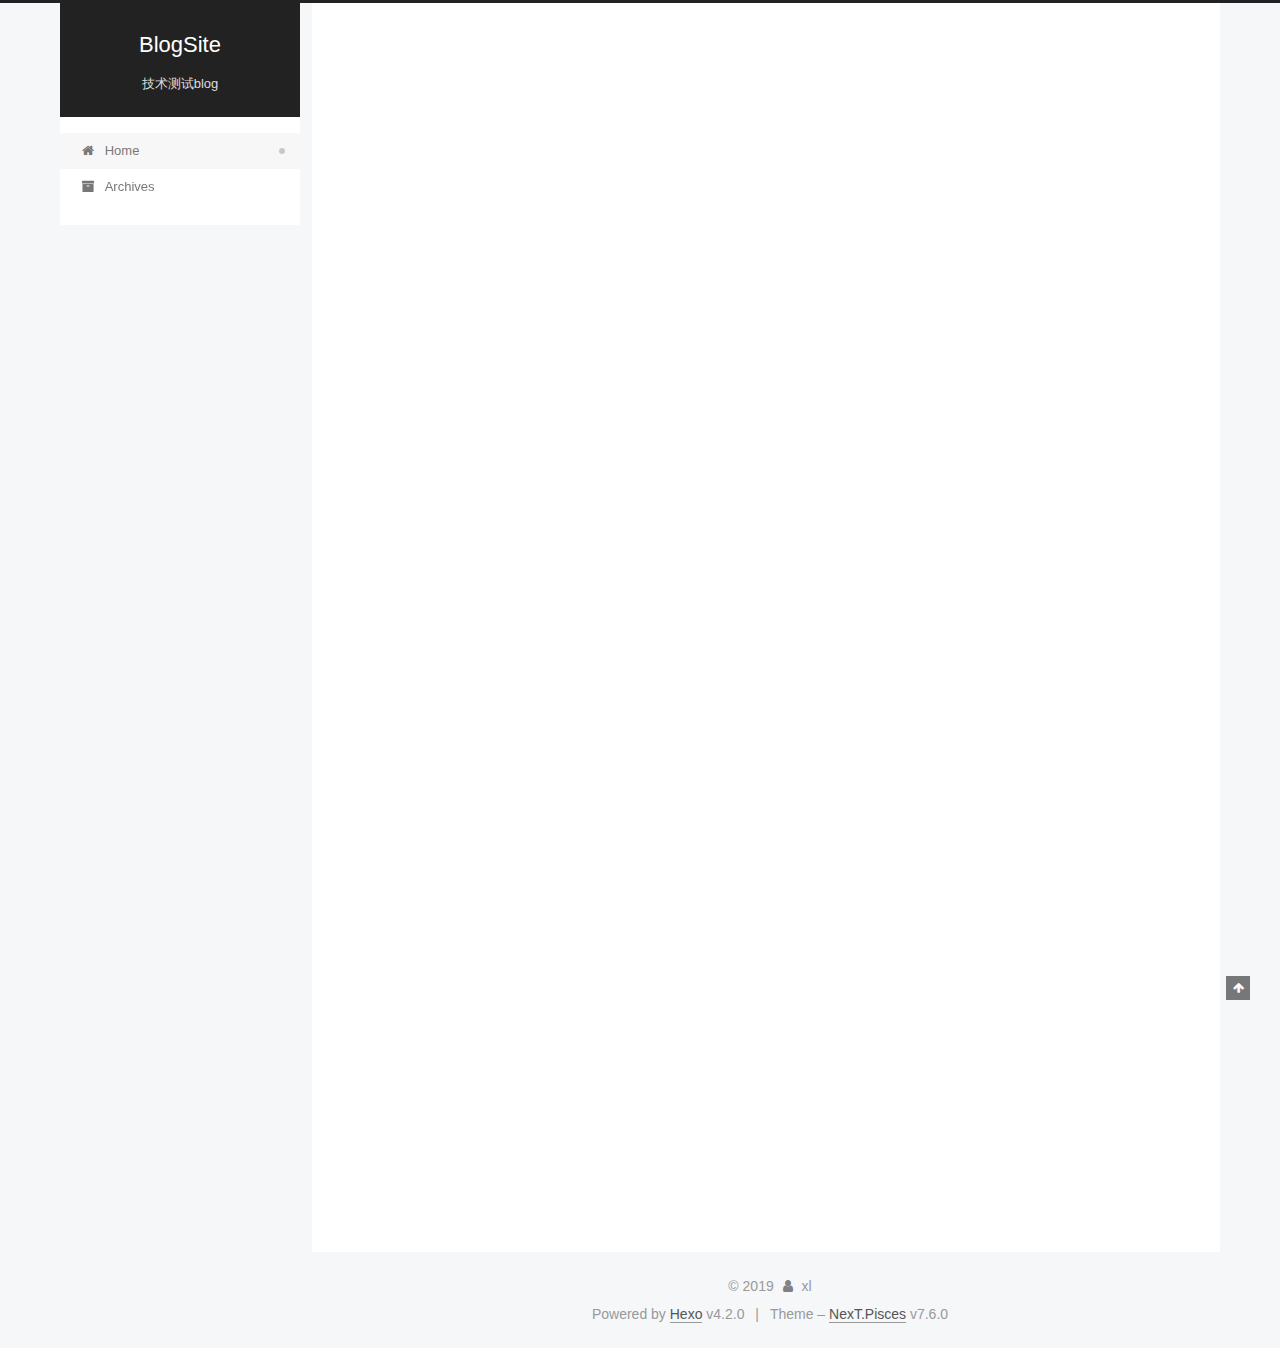
<file: index.html>
<!DOCTYPE html>
<html lang="en">
<head>
  <meta charset="UTF-8">
<meta name="viewport" content="width=device-width, initial-scale=1, maximum-scale=2">
<meta name="theme-color" content="#222">
<meta name="generator" content="Hexo 4.2.0">
  <link rel="apple-touch-icon" sizes="180x180" href="/images/apple-touch-icon-next.png">
  <link rel="icon" type="image/png" sizes="32x32" href="/images/favicon-32x32-next.png">
  <link rel="icon" type="image/png" sizes="16x16" href="/images/favicon-16x16-next.png">
  <link rel="mask-icon" href="/images/logo.svg" color="#222">

<link rel="stylesheet" href="/css/main.css">


<link rel="stylesheet" href="/lib/font-awesome/css/font-awesome.min.css">


<script id="hexo-configurations">
  var NexT = window.NexT || {};
  var CONFIG = {
    hostname: new URL('http://yoursite.com').hostname,
    root: '/',
    scheme: 'Pisces',
    version: '7.6.0',
    exturl: false,
    sidebar: {"position":"left","display":"post","padding":18,"offset":12,"onmobile":false},
    copycode: {"enable":true,"show_result":true,"style":"mac"},
    back2top: {"enable":true,"sidebar":false,"scrollpercent":false},
    bookmark: {"enable":false,"color":"#222","save":"auto"},
    fancybox: false,
    mediumzoom: false,
    lazyload: false,
    pangu: false,
    comments: {"style":"tabs","active":null,"storage":true,"lazyload":false,"nav":null},
    algolia: {
      appID: '',
      apiKey: '',
      indexName: '',
      hits: {"per_page":10},
      labels: {"input_placeholder":"Search for Posts","hits_empty":"We didn't find any results for the search: ${query}","hits_stats":"${hits} results found in ${time} ms"}
    },
    localsearch: {"enable":false,"trigger":"auto","top_n_per_article":1,"unescape":false,"preload":false},
    path: '',
    motion: {"enable":true,"async":false,"transition":{"post_block":"fadeIn","post_header":"slideDownIn","post_body":"slideDownIn","coll_header":"slideLeftIn","sidebar":"slideUpIn"}}
  };
</script>

  <meta name="description" content="技术测试">
<meta property="og:type" content="website">
<meta property="og:title" content="BlogSite">
<meta property="og:url" content="http://yoursite.com/index.html">
<meta property="og:site_name" content="BlogSite">
<meta property="og:description" content="技术测试">
<meta property="og:locale" content="en_US">
<meta property="article:author" content="xl">
<meta property="article:tag" content="python node">
<meta name="twitter:card" content="summary">

<link rel="canonical" href="http://yoursite.com/">


<script id="page-configurations">
  // https://hexo.io/docs/variables.html
  CONFIG.page = {
    sidebar: "",
    isHome: true,
    isPost: false
  };
</script>

  <title>BlogSite</title>
  






  <noscript>
  <style>
  .use-motion .brand,
  .use-motion .menu-item,
  .sidebar-inner,
  .use-motion .post-block,
  .use-motion .pagination,
  .use-motion .comments,
  .use-motion .post-header,
  .use-motion .post-body,
  .use-motion .collection-header { opacity: initial; }

  .use-motion .site-title,
  .use-motion .site-subtitle {
    opacity: initial;
    top: initial;
  }

  .use-motion .logo-line-before i { left: initial; }
  .use-motion .logo-line-after i { right: initial; }
  </style>
</noscript>

</head>

<body itemscope itemtype="http://schema.org/WebPage">
  <div class="container use-motion">
    <div class="headband"></div>

    <header class="header" itemscope itemtype="http://schema.org/WPHeader">
      <div class="header-inner"><div class="site-brand-container">
  <div class="site-meta">

    <div>
      <a href="/" class="brand" rel="start">
        <span class="logo-line-before"><i></i></span>
        <span class="site-title">BlogSite</span>
        <span class="logo-line-after"><i></i></span>
      </a>
    </div>
        <p class="site-subtitle">技术测试blog</p>
  </div>

  <div class="site-nav-toggle">
    <div class="toggle" aria-label="Toggle navigation bar">
      <span class="toggle-line toggle-line-first"></span>
      <span class="toggle-line toggle-line-middle"></span>
      <span class="toggle-line toggle-line-last"></span>
    </div>
  </div>
</div>


<nav class="site-nav">
  
  <ul id="menu" class="menu">
        <li class="menu-item menu-item-home">

    <a href="/" rel="section"><i class="fa fa-fw fa-home"></i>Home</a>

  </li>
        <li class="menu-item menu-item-archives">

    <a href="/archives/" rel="section"><i class="fa fa-fw fa-archive"></i>Archives</a>

  </li>
  </ul>

</nav>
</div>
    </header>

    
  <div class="back-to-top">
    <i class="fa fa-arrow-up"></i>
    <span>0%</span>
  </div>


    <main class="main">
      <div class="main-inner">
        <div class="content-wrap">
          

          <div class="content">
            

  <div class="posts-expand">
        
  
  
  <article itemscope itemtype="http://schema.org/Article" class="post-block home" lang="en">
    <link itemprop="mainEntityOfPage" href="http://yoursite.com/2019/12/29/hello-world/">

    <span hidden itemprop="author" itemscope itemtype="http://schema.org/Person">
      <meta itemprop="image" content="/images/avatar.gif">
      <meta itemprop="name" content="xl">
      <meta itemprop="description" content="技术测试">
    </span>

    <span hidden itemprop="publisher" itemscope itemtype="http://schema.org/Organization">
      <meta itemprop="name" content="BlogSite">
    </span>
      <header class="post-header">
        <h1 class="post-title" itemprop="name headline">
          
            <a href="/2019/12/29/hello-world/" class="post-title-link" itemprop="url">Hello World</a>
        </h1>

        <div class="post-meta">
            <span class="post-meta-item">
              <span class="post-meta-item-icon">
                <i class="fa fa-calendar-o"></i>
              </span>
              <span class="post-meta-item-text">Posted on</span>

              <time title="Created: 2019-12-29 23:06:06" itemprop="dateCreated datePublished" datetime="2019-12-29T23:06:06+08:00">2019-12-29</time>
            </span>

          

        </div>
      </header>

    
    
    
    <div class="post-body" itemprop="articleBody">

      
          <p>Welcome to <a href="https://hexo.io/" target="_blank" rel="noopener">Hexo</a>! This is your very first post. Check <a href="https://hexo.io/docs/" target="_blank" rel="noopener">documentation</a> for more info. If you get any problems when using Hexo, you can find the answer in <a href="https://hexo.io/docs/troubleshooting.html" target="_blank" rel="noopener">troubleshooting</a> or you can ask me on <a href="https://github.com/hexojs/hexo/issues" target="_blank" rel="noopener">GitHub</a>.</p>
<h2 id="Quick-Start"><a href="#Quick-Start" class="headerlink" title="Quick Start"></a>Quick Start</h2><h3 id="Create-a-new-post"><a href="#Create-a-new-post" class="headerlink" title="Create a new post"></a>Create a new post</h3><figure class="highlight bash"><table><tr><td class="gutter"><pre><span class="line">1</span><br></pre></td><td class="code"><pre><span class="line">$ hexo new <span class="string">"My New Post"</span></span><br></pre></td></tr></table></figure>

<p>More info: <a href="https://hexo.io/docs/writing.html" target="_blank" rel="noopener">Writing</a></p>
<h3 id="Run-server"><a href="#Run-server" class="headerlink" title="Run server"></a>Run server</h3><figure class="highlight bash"><table><tr><td class="gutter"><pre><span class="line">1</span><br></pre></td><td class="code"><pre><span class="line">$ hexo server</span><br></pre></td></tr></table></figure>

<p>More info: <a href="https://hexo.io/docs/server.html" target="_blank" rel="noopener">Server</a></p>
<h3 id="Generate-static-files"><a href="#Generate-static-files" class="headerlink" title="Generate static files"></a>Generate static files</h3><figure class="highlight bash"><table><tr><td class="gutter"><pre><span class="line">1</span><br></pre></td><td class="code"><pre><span class="line">$ hexo generate</span><br></pre></td></tr></table></figure>

<p>More info: <a href="https://hexo.io/docs/generating.html" target="_blank" rel="noopener">Generating</a></p>
<h3 id="Deploy-to-remote-sites"><a href="#Deploy-to-remote-sites" class="headerlink" title="Deploy to remote sites"></a>Deploy to remote sites</h3><figure class="highlight bash"><table><tr><td class="gutter"><pre><span class="line">1</span><br></pre></td><td class="code"><pre><span class="line">$ hexo deploy</span><br></pre></td></tr></table></figure>

<p>More info: <a href="https://hexo.io/docs/one-command-deployment.html" target="_blank" rel="noopener">Deployment</a></p>

      
    </div>

    
    
    
      <footer class="post-footer">
        <div class="post-eof"></div>
      </footer>
  </article>
  
  
  

  </div>

  



          </div>
          

<script>
  window.addEventListener('tabs:register', () => {
    let activeClass = CONFIG.comments.activeClass;
    if (CONFIG.comments.storage) {
      activeClass = localStorage.getItem('comments_active') || activeClass;
    }
    if (activeClass) {
      let activeTab = document.querySelector(`a[href="#comment-${activeClass}"]`);
      if (activeTab) {
        activeTab.click();
      }
    }
  });
  if (CONFIG.comments.storage) {
    window.addEventListener('tabs:click', event => {
      if (!event.target.matches('.tabs-comment .tab-content .tab-pane')) return;
      let commentClass = event.target.classList[1];
      localStorage.setItem('comments_active', commentClass);
    });
  }
</script>

        </div>
          
  
  <div class="toggle sidebar-toggle">
    <span class="toggle-line toggle-line-first"></span>
    <span class="toggle-line toggle-line-middle"></span>
    <span class="toggle-line toggle-line-last"></span>
  </div>

  <aside class="sidebar">
    <div class="sidebar-inner">

      <ul class="sidebar-nav motion-element">
        <li class="sidebar-nav-toc">
          Table of Contents
        </li>
        <li class="sidebar-nav-overview">
          Overview
        </li>
      </ul>

      <!--noindex-->
      <div class="post-toc-wrap sidebar-panel">
      </div>
      <!--/noindex-->

      <div class="site-overview-wrap sidebar-panel">
        <div class="site-author motion-element" itemprop="author" itemscope itemtype="http://schema.org/Person">
  <p class="site-author-name" itemprop="name">xl</p>
  <div class="site-description" itemprop="description">技术测试</div>
</div>
<div class="site-state-wrap motion-element">
  <nav class="site-state">
      <div class="site-state-item site-state-posts">
          <a href="/archives/">
        
          <span class="site-state-item-count">1</span>
          <span class="site-state-item-name">posts</span>
        </a>
      </div>
  </nav>
</div>



      </div>

    </div>
  </aside>
  <div id="sidebar-dimmer"></div>


      </div>
    </main>

    <footer class="footer">
      <div class="footer-inner">
        

<div class="copyright">
  
  &copy; 
  <span itemprop="copyrightYear">2019</span>
  <span class="with-love">
    <i class="fa fa-user"></i>
  </span>
  <span class="author" itemprop="copyrightHolder">xl</span>
</div>
  <div class="powered-by">Powered by <a href="https://hexo.io/" class="theme-link" rel="noopener" target="_blank">Hexo</a> v4.2.0
  </div>
  <span class="post-meta-divider">|</span>
  <div class="theme-info">Theme – <a href="https://pisces.theme-next.org/" class="theme-link" rel="noopener" target="_blank">NexT.Pisces</a> v7.6.0
  </div>

        








      </div>
    </footer>
  </div>

  
  <script src="/lib/anime.min.js"></script>
  <script src="/lib/velocity/velocity.min.js"></script>
  <script src="/lib/velocity/velocity.ui.min.js"></script>

<script src="/js/utils.js"></script>

<script src="/js/motion.js"></script>


<script src="/js/schemes/pisces.js"></script>


<script src="/js/next-boot.js"></script>




  















  

  

</body>
</html>
</file>
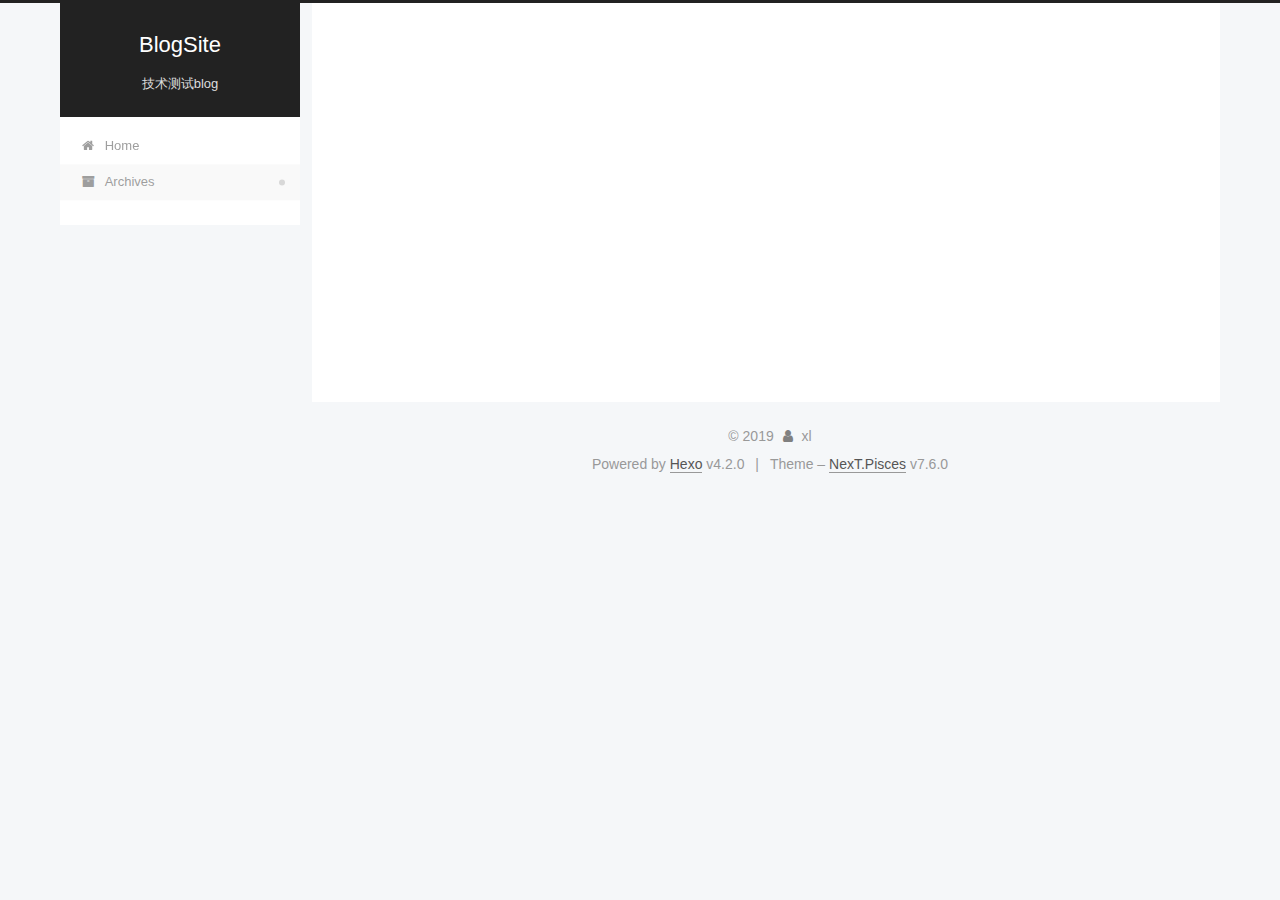
<file: archives/index.html>
<!DOCTYPE html>
<html lang="en">
<head>
  <meta charset="UTF-8">
<meta name="viewport" content="width=device-width, initial-scale=1, maximum-scale=2">
<meta name="theme-color" content="#222">
<meta name="generator" content="Hexo 4.2.0">
  <link rel="apple-touch-icon" sizes="180x180" href="/images/apple-touch-icon-next.png">
  <link rel="icon" type="image/png" sizes="32x32" href="/images/favicon-32x32-next.png">
  <link rel="icon" type="image/png" sizes="16x16" href="/images/favicon-16x16-next.png">
  <link rel="mask-icon" href="/images/logo.svg" color="#222">

<link rel="stylesheet" href="/css/main.css">


<link rel="stylesheet" href="/lib/font-awesome/css/font-awesome.min.css">


<script id="hexo-configurations">
  var NexT = window.NexT || {};
  var CONFIG = {
    hostname: new URL('http://yoursite.com').hostname,
    root: '/',
    scheme: 'Pisces',
    version: '7.6.0',
    exturl: false,
    sidebar: {"position":"left","display":"post","padding":18,"offset":12,"onmobile":false},
    copycode: {"enable":true,"show_result":true,"style":"mac"},
    back2top: {"enable":true,"sidebar":false,"scrollpercent":false},
    bookmark: {"enable":false,"color":"#222","save":"auto"},
    fancybox: false,
    mediumzoom: false,
    lazyload: false,
    pangu: false,
    comments: {"style":"tabs","active":null,"storage":true,"lazyload":false,"nav":null},
    algolia: {
      appID: '',
      apiKey: '',
      indexName: '',
      hits: {"per_page":10},
      labels: {"input_placeholder":"Search for Posts","hits_empty":"We didn't find any results for the search: ${query}","hits_stats":"${hits} results found in ${time} ms"}
    },
    localsearch: {"enable":false,"trigger":"auto","top_n_per_article":1,"unescape":false,"preload":false},
    path: '',
    motion: {"enable":true,"async":false,"transition":{"post_block":"fadeIn","post_header":"slideDownIn","post_body":"slideDownIn","coll_header":"slideLeftIn","sidebar":"slideUpIn"}}
  };
</script>

  <meta name="description" content="技术测试">
<meta property="og:type" content="website">
<meta property="og:title" content="BlogSite">
<meta property="og:url" content="http://yoursite.com/archives/index.html">
<meta property="og:site_name" content="BlogSite">
<meta property="og:description" content="技术测试">
<meta property="og:locale" content="en_US">
<meta property="article:author" content="xl">
<meta property="article:tag" content="python node">
<meta name="twitter:card" content="summary">

<link rel="canonical" href="http://yoursite.com/archives/">


<script id="page-configurations">
  // https://hexo.io/docs/variables.html
  CONFIG.page = {
    sidebar: "",
    isHome: false,
    isPost: false
  };
</script>

  <title>Archive | BlogSite</title>
  






  <noscript>
  <style>
  .use-motion .brand,
  .use-motion .menu-item,
  .sidebar-inner,
  .use-motion .post-block,
  .use-motion .pagination,
  .use-motion .comments,
  .use-motion .post-header,
  .use-motion .post-body,
  .use-motion .collection-header { opacity: initial; }

  .use-motion .site-title,
  .use-motion .site-subtitle {
    opacity: initial;
    top: initial;
  }

  .use-motion .logo-line-before i { left: initial; }
  .use-motion .logo-line-after i { right: initial; }
  </style>
</noscript>

</head>

<body itemscope itemtype="http://schema.org/WebPage">
  <div class="container use-motion">
    <div class="headband"></div>

    <header class="header" itemscope itemtype="http://schema.org/WPHeader">
      <div class="header-inner"><div class="site-brand-container">
  <div class="site-meta">

    <div>
      <a href="/" class="brand" rel="start">
        <span class="logo-line-before"><i></i></span>
        <span class="site-title">BlogSite</span>
        <span class="logo-line-after"><i></i></span>
      </a>
    </div>
        <p class="site-subtitle">技术测试blog</p>
  </div>

  <div class="site-nav-toggle">
    <div class="toggle" aria-label="Toggle navigation bar">
      <span class="toggle-line toggle-line-first"></span>
      <span class="toggle-line toggle-line-middle"></span>
      <span class="toggle-line toggle-line-last"></span>
    </div>
  </div>
</div>


<nav class="site-nav">
  
  <ul id="menu" class="menu">
        <li class="menu-item menu-item-home">

    <a href="/" rel="section"><i class="fa fa-fw fa-home"></i>Home</a>

  </li>
        <li class="menu-item menu-item-archives">

    <a href="/archives/" rel="section"><i class="fa fa-fw fa-archive"></i>Archives</a>

  </li>
  </ul>

</nav>
</div>
    </header>

    
  <div class="back-to-top">
    <i class="fa fa-arrow-up"></i>
    <span>0%</span>
  </div>


    <main class="main">
      <div class="main-inner">
        <div class="content-wrap">
          

          <div class="content">
            

  
  
  
  <div class="post-block">
    <div class="posts-collapse">
      <div class="collection-title">
        <span class="collection-header">Um..! 2 posts in total. Keep on posting.</span>
      </div>

      
    <div class="collection-year">
      <h1 class="collection-header">2019</h1>
    </div>

  <article itemscope itemtype="http://schema.org/Article">
    <header class="post-header">

      <div class="post-meta">
        <time itemprop="dateCreated"
              datetime="2019-12-29T23:52:41+08:00"
              content="2019-12-29">
          12-29
        </time>
      </div>

      <h2 class="post-title">
          <a class="post-title-link" href="/2019/12/29/next-page/" itemprop="url">
            <span itemprop="name">next-page</span>
          </a>
      </h2>

    </header>
  </article>

  <article itemscope itemtype="http://schema.org/Article">
    <header class="post-header">

      <div class="post-meta">
        <time itemprop="dateCreated"
              datetime="2019-12-29T23:06:06+08:00"
              content="2019-12-29">
          12-29
        </time>
      </div>

      <h2 class="post-title">
          <a class="post-title-link" href="/2019/12/29/hello-world/" itemprop="url">
            <span itemprop="name">Hello World</span>
          </a>
      </h2>

    </header>
  </article>


    </div>
  </div>
  
  
  

  



          </div>
          

<script>
  window.addEventListener('tabs:register', () => {
    let activeClass = CONFIG.comments.activeClass;
    if (CONFIG.comments.storage) {
      activeClass = localStorage.getItem('comments_active') || activeClass;
    }
    if (activeClass) {
      let activeTab = document.querySelector(`a[href="#comment-${activeClass}"]`);
      if (activeTab) {
        activeTab.click();
      }
    }
  });
  if (CONFIG.comments.storage) {
    window.addEventListener('tabs:click', event => {
      if (!event.target.matches('.tabs-comment .tab-content .tab-pane')) return;
      let commentClass = event.target.classList[1];
      localStorage.setItem('comments_active', commentClass);
    });
  }
</script>

        </div>
          
  
  <div class="toggle sidebar-toggle">
    <span class="toggle-line toggle-line-first"></span>
    <span class="toggle-line toggle-line-middle"></span>
    <span class="toggle-line toggle-line-last"></span>
  </div>

  <aside class="sidebar">
    <div class="sidebar-inner">

      <ul class="sidebar-nav motion-element">
        <li class="sidebar-nav-toc">
          Table of Contents
        </li>
        <li class="sidebar-nav-overview">
          Overview
        </li>
      </ul>

      <!--noindex-->
      <div class="post-toc-wrap sidebar-panel">
      </div>
      <!--/noindex-->

      <div class="site-overview-wrap sidebar-panel">
        <div class="site-author motion-element" itemprop="author" itemscope itemtype="http://schema.org/Person">
  <p class="site-author-name" itemprop="name">xl</p>
  <div class="site-description" itemprop="description">技术测试</div>
</div>
<div class="site-state-wrap motion-element">
  <nav class="site-state">
      <div class="site-state-item site-state-posts">
          <a href="/archives/">
        
          <span class="site-state-item-count">2</span>
          <span class="site-state-item-name">posts</span>
        </a>
      </div>
      <div class="site-state-item site-state-tags">
        <span class="site-state-item-count">2</span>
        <span class="site-state-item-name">tags</span>
      </div>
  </nav>
</div>



      </div>

    </div>
  </aside>
  <div id="sidebar-dimmer"></div>


      </div>
    </main>

    <footer class="footer">
      <div class="footer-inner">
        

<div class="copyright">
  
  &copy; 
  <span itemprop="copyrightYear">2019</span>
  <span class="with-love">
    <i class="fa fa-user"></i>
  </span>
  <span class="author" itemprop="copyrightHolder">xl</span>
</div>
  <div class="powered-by">Powered by <a href="https://hexo.io/" class="theme-link" rel="noopener" target="_blank">Hexo</a> v4.2.0
  </div>
  <span class="post-meta-divider">|</span>
  <div class="theme-info">Theme – <a href="https://pisces.theme-next.org/" class="theme-link" rel="noopener" target="_blank">NexT.Pisces</a> v7.6.0
  </div>

        








      </div>
    </footer>
  </div>

  
  <script src="/lib/anime.min.js"></script>
  <script src="/lib/velocity/velocity.min.js"></script>
  <script src="/lib/velocity/velocity.ui.min.js"></script>

<script src="/js/utils.js"></script>

<script src="/js/motion.js"></script>


<script src="/js/schemes/pisces.js"></script>


<script src="/js/next-boot.js"></script>




  















  

  

</body>
</html>
</file>
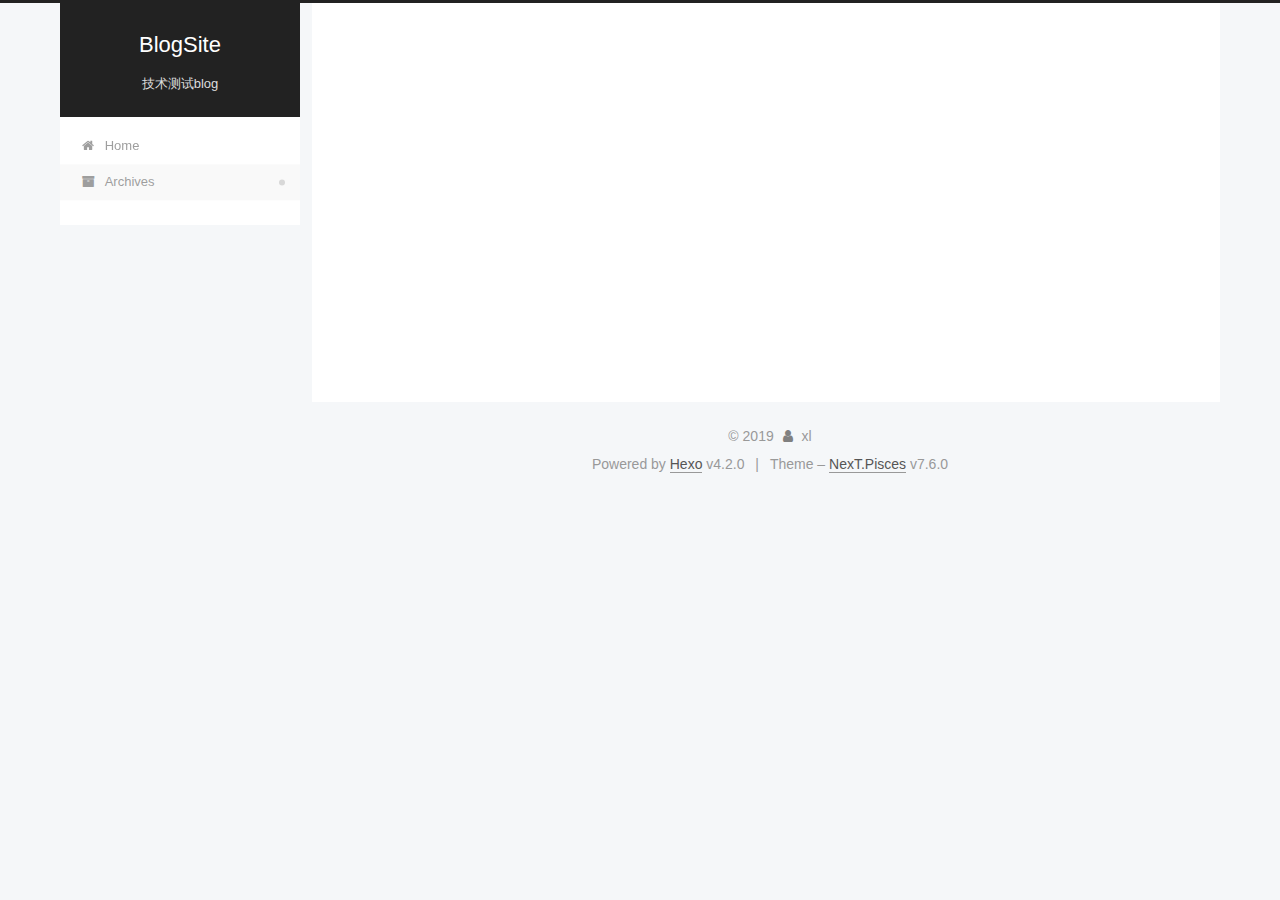
<file: archives/2019/index.html>
<!DOCTYPE html>
<html lang="en">
<head>
  <meta charset="UTF-8">
<meta name="viewport" content="width=device-width, initial-scale=1, maximum-scale=2">
<meta name="theme-color" content="#222">
<meta name="generator" content="Hexo 4.2.0">
  <link rel="apple-touch-icon" sizes="180x180" href="/images/apple-touch-icon-next.png">
  <link rel="icon" type="image/png" sizes="32x32" href="/images/favicon-32x32-next.png">
  <link rel="icon" type="image/png" sizes="16x16" href="/images/favicon-16x16-next.png">
  <link rel="mask-icon" href="/images/logo.svg" color="#222">

<link rel="stylesheet" href="/css/main.css">


<link rel="stylesheet" href="/lib/font-awesome/css/font-awesome.min.css">


<script id="hexo-configurations">
  var NexT = window.NexT || {};
  var CONFIG = {
    hostname: new URL('http://yoursite.com').hostname,
    root: '/',
    scheme: 'Pisces',
    version: '7.6.0',
    exturl: false,
    sidebar: {"position":"left","display":"post","padding":18,"offset":12,"onmobile":false},
    copycode: {"enable":true,"show_result":true,"style":"mac"},
    back2top: {"enable":true,"sidebar":false,"scrollpercent":false},
    bookmark: {"enable":false,"color":"#222","save":"auto"},
    fancybox: false,
    mediumzoom: false,
    lazyload: false,
    pangu: false,
    comments: {"style":"tabs","active":null,"storage":true,"lazyload":false,"nav":null},
    algolia: {
      appID: '',
      apiKey: '',
      indexName: '',
      hits: {"per_page":10},
      labels: {"input_placeholder":"Search for Posts","hits_empty":"We didn't find any results for the search: ${query}","hits_stats":"${hits} results found in ${time} ms"}
    },
    localsearch: {"enable":false,"trigger":"auto","top_n_per_article":1,"unescape":false,"preload":false},
    path: '',
    motion: {"enable":true,"async":false,"transition":{"post_block":"fadeIn","post_header":"slideDownIn","post_body":"slideDownIn","coll_header":"slideLeftIn","sidebar":"slideUpIn"}}
  };
</script>

  <meta name="description" content="技术测试">
<meta property="og:type" content="website">
<meta property="og:title" content="BlogSite">
<meta property="og:url" content="http://yoursite.com/archives/2019/index.html">
<meta property="og:site_name" content="BlogSite">
<meta property="og:description" content="技术测试">
<meta property="og:locale" content="en_US">
<meta property="article:author" content="xl">
<meta property="article:tag" content="python node">
<meta name="twitter:card" content="summary">

<link rel="canonical" href="http://yoursite.com/archives/2019/">


<script id="page-configurations">
  // https://hexo.io/docs/variables.html
  CONFIG.page = {
    sidebar: "",
    isHome: false,
    isPost: false
  };
</script>

  <title>Archive | BlogSite</title>
  






  <noscript>
  <style>
  .use-motion .brand,
  .use-motion .menu-item,
  .sidebar-inner,
  .use-motion .post-block,
  .use-motion .pagination,
  .use-motion .comments,
  .use-motion .post-header,
  .use-motion .post-body,
  .use-motion .collection-header { opacity: initial; }

  .use-motion .site-title,
  .use-motion .site-subtitle {
    opacity: initial;
    top: initial;
  }

  .use-motion .logo-line-before i { left: initial; }
  .use-motion .logo-line-after i { right: initial; }
  </style>
</noscript>

</head>

<body itemscope itemtype="http://schema.org/WebPage">
  <div class="container use-motion">
    <div class="headband"></div>

    <header class="header" itemscope itemtype="http://schema.org/WPHeader">
      <div class="header-inner"><div class="site-brand-container">
  <div class="site-meta">

    <div>
      <a href="/" class="brand" rel="start">
        <span class="logo-line-before"><i></i></span>
        <span class="site-title">BlogSite</span>
        <span class="logo-line-after"><i></i></span>
      </a>
    </div>
        <p class="site-subtitle">技术测试blog</p>
  </div>

  <div class="site-nav-toggle">
    <div class="toggle" aria-label="Toggle navigation bar">
      <span class="toggle-line toggle-line-first"></span>
      <span class="toggle-line toggle-line-middle"></span>
      <span class="toggle-line toggle-line-last"></span>
    </div>
  </div>
</div>


<nav class="site-nav">
  
  <ul id="menu" class="menu">
        <li class="menu-item menu-item-home">

    <a href="/" rel="section"><i class="fa fa-fw fa-home"></i>Home</a>

  </li>
        <li class="menu-item menu-item-archives">

    <a href="/archives/" rel="section"><i class="fa fa-fw fa-archive"></i>Archives</a>

  </li>
  </ul>

</nav>
</div>
    </header>

    
  <div class="back-to-top">
    <i class="fa fa-arrow-up"></i>
    <span>0%</span>
  </div>


    <main class="main">
      <div class="main-inner">
        <div class="content-wrap">
          

          <div class="content">
            

  
  
  
  <div class="post-block">
    <div class="posts-collapse">
      <div class="collection-title">
        <span class="collection-header">Um..! 2 posts in total. Keep on posting.</span>
      </div>

      
    <div class="collection-year">
      <h1 class="collection-header">2019</h1>
    </div>

  <article itemscope itemtype="http://schema.org/Article">
    <header class="post-header">

      <div class="post-meta">
        <time itemprop="dateCreated"
              datetime="2019-12-29T23:52:41+08:00"
              content="2019-12-29">
          12-29
        </time>
      </div>

      <h2 class="post-title">
          <a class="post-title-link" href="/2019/12/29/next-page/" itemprop="url">
            <span itemprop="name">next-page</span>
          </a>
      </h2>

    </header>
  </article>

  <article itemscope itemtype="http://schema.org/Article">
    <header class="post-header">

      <div class="post-meta">
        <time itemprop="dateCreated"
              datetime="2019-12-29T23:06:06+08:00"
              content="2019-12-29">
          12-29
        </time>
      </div>

      <h2 class="post-title">
          <a class="post-title-link" href="/2019/12/29/hello-world/" itemprop="url">
            <span itemprop="name">Hello World</span>
          </a>
      </h2>

    </header>
  </article>


    </div>
  </div>
  
  
  

  



          </div>
          

<script>
  window.addEventListener('tabs:register', () => {
    let activeClass = CONFIG.comments.activeClass;
    if (CONFIG.comments.storage) {
      activeClass = localStorage.getItem('comments_active') || activeClass;
    }
    if (activeClass) {
      let activeTab = document.querySelector(`a[href="#comment-${activeClass}"]`);
      if (activeTab) {
        activeTab.click();
      }
    }
  });
  if (CONFIG.comments.storage) {
    window.addEventListener('tabs:click', event => {
      if (!event.target.matches('.tabs-comment .tab-content .tab-pane')) return;
      let commentClass = event.target.classList[1];
      localStorage.setItem('comments_active', commentClass);
    });
  }
</script>

        </div>
          
  
  <div class="toggle sidebar-toggle">
    <span class="toggle-line toggle-line-first"></span>
    <span class="toggle-line toggle-line-middle"></span>
    <span class="toggle-line toggle-line-last"></span>
  </div>

  <aside class="sidebar">
    <div class="sidebar-inner">

      <ul class="sidebar-nav motion-element">
        <li class="sidebar-nav-toc">
          Table of Contents
        </li>
        <li class="sidebar-nav-overview">
          Overview
        </li>
      </ul>

      <!--noindex-->
      <div class="post-toc-wrap sidebar-panel">
      </div>
      <!--/noindex-->

      <div class="site-overview-wrap sidebar-panel">
        <div class="site-author motion-element" itemprop="author" itemscope itemtype="http://schema.org/Person">
  <p class="site-author-name" itemprop="name">xl</p>
  <div class="site-description" itemprop="description">技术测试</div>
</div>
<div class="site-state-wrap motion-element">
  <nav class="site-state">
      <div class="site-state-item site-state-posts">
          <a href="/archives/">
        
          <span class="site-state-item-count">2</span>
          <span class="site-state-item-name">posts</span>
        </a>
      </div>
      <div class="site-state-item site-state-tags">
        <span class="site-state-item-count">2</span>
        <span class="site-state-item-name">tags</span>
      </div>
  </nav>
</div>



      </div>

    </div>
  </aside>
  <div id="sidebar-dimmer"></div>


      </div>
    </main>

    <footer class="footer">
      <div class="footer-inner">
        

<div class="copyright">
  
  &copy; 
  <span itemprop="copyrightYear">2019</span>
  <span class="with-love">
    <i class="fa fa-user"></i>
  </span>
  <span class="author" itemprop="copyrightHolder">xl</span>
</div>
  <div class="powered-by">Powered by <a href="https://hexo.io/" class="theme-link" rel="noopener" target="_blank">Hexo</a> v4.2.0
  </div>
  <span class="post-meta-divider">|</span>
  <div class="theme-info">Theme – <a href="https://pisces.theme-next.org/" class="theme-link" rel="noopener" target="_blank">NexT.Pisces</a> v7.6.0
  </div>

        








      </div>
    </footer>
  </div>

  
  <script src="/lib/anime.min.js"></script>
  <script src="/lib/velocity/velocity.min.js"></script>
  <script src="/lib/velocity/velocity.ui.min.js"></script>

<script src="/js/utils.js"></script>

<script src="/js/motion.js"></script>


<script src="/js/schemes/pisces.js"></script>


<script src="/js/next-boot.js"></script>




  















  

  

</body>
</html>
</file>
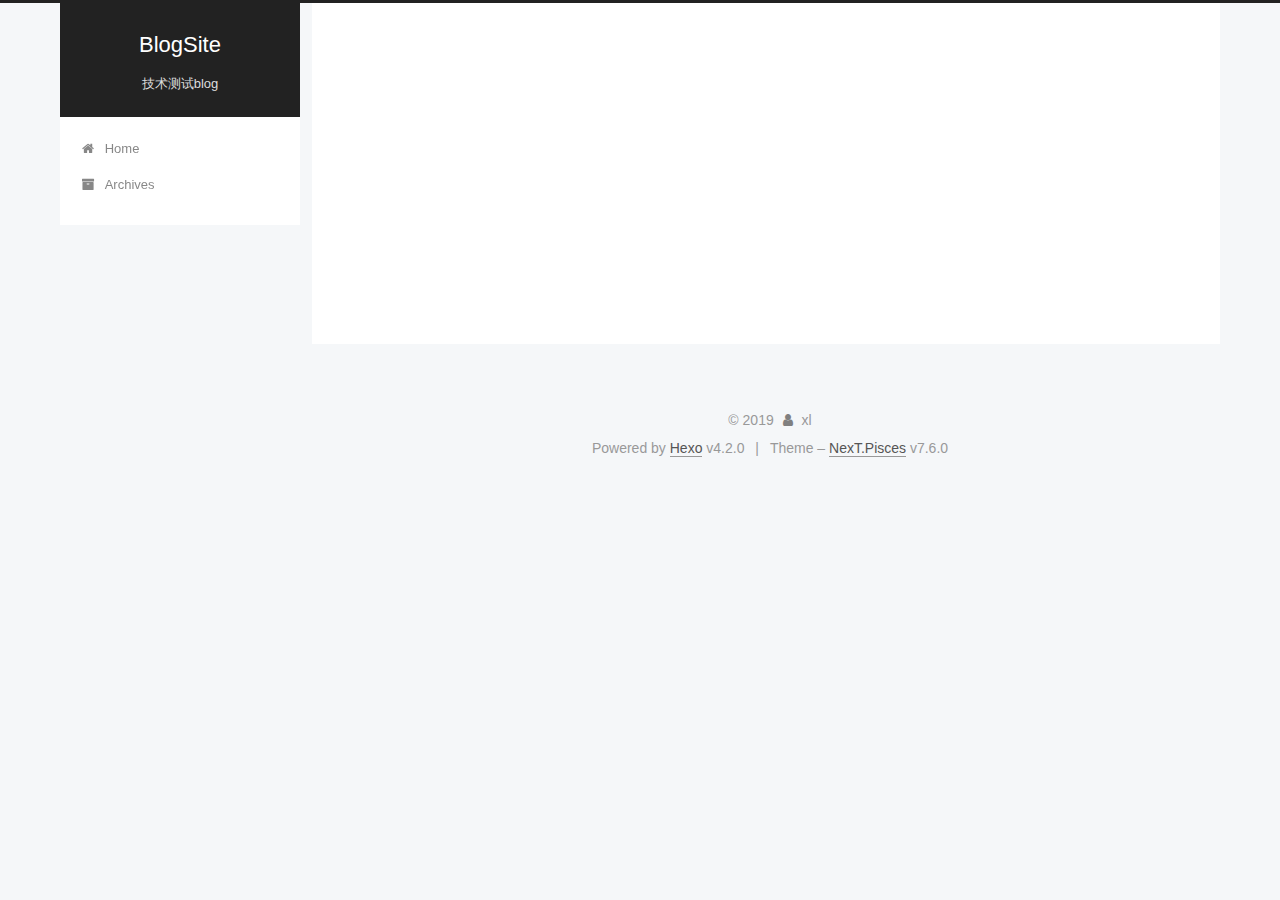
<file: tags/java/index.html>
<!DOCTYPE html>
<html lang="en">
<head>
  <meta charset="UTF-8">
<meta name="viewport" content="width=device-width, initial-scale=1, maximum-scale=2">
<meta name="theme-color" content="#222">
<meta name="generator" content="Hexo 4.2.0">
  <link rel="apple-touch-icon" sizes="180x180" href="/images/apple-touch-icon-next.png">
  <link rel="icon" type="image/png" sizes="32x32" href="/images/favicon-32x32-next.png">
  <link rel="icon" type="image/png" sizes="16x16" href="/images/favicon-16x16-next.png">
  <link rel="mask-icon" href="/images/logo.svg" color="#222">

<link rel="stylesheet" href="/css/main.css">


<link rel="stylesheet" href="/lib/font-awesome/css/font-awesome.min.css">


<script id="hexo-configurations">
  var NexT = window.NexT || {};
  var CONFIG = {
    hostname: new URL('http://yoursite.com').hostname,
    root: '/',
    scheme: 'Pisces',
    version: '7.6.0',
    exturl: false,
    sidebar: {"position":"left","display":"post","padding":18,"offset":12,"onmobile":false},
    copycode: {"enable":true,"show_result":true,"style":"mac"},
    back2top: {"enable":true,"sidebar":false,"scrollpercent":false},
    bookmark: {"enable":false,"color":"#222","save":"auto"},
    fancybox: false,
    mediumzoom: false,
    lazyload: false,
    pangu: false,
    comments: {"style":"tabs","active":null,"storage":true,"lazyload":false,"nav":null},
    algolia: {
      appID: '',
      apiKey: '',
      indexName: '',
      hits: {"per_page":10},
      labels: {"input_placeholder":"Search for Posts","hits_empty":"We didn't find any results for the search: ${query}","hits_stats":"${hits} results found in ${time} ms"}
    },
    localsearch: {"enable":false,"trigger":"auto","top_n_per_article":1,"unescape":false,"preload":false},
    path: '',
    motion: {"enable":true,"async":false,"transition":{"post_block":"fadeIn","post_header":"slideDownIn","post_body":"slideDownIn","coll_header":"slideLeftIn","sidebar":"slideUpIn"}}
  };
</script>

  <meta name="description" content="技术测试">
<meta property="og:type" content="website">
<meta property="og:title" content="BlogSite">
<meta property="og:url" content="http://yoursite.com/tags/java/index.html">
<meta property="og:site_name" content="BlogSite">
<meta property="og:description" content="技术测试">
<meta property="og:locale" content="en_US">
<meta property="article:author" content="xl">
<meta property="article:tag" content="python node">
<meta name="twitter:card" content="summary">

<link rel="canonical" href="http://yoursite.com/tags/java/">


<script id="page-configurations">
  // https://hexo.io/docs/variables.html
  CONFIG.page = {
    sidebar: "",
    isHome: false,
    isPost: false
  };
</script>

  <title>Tag: java | BlogSite</title>
  






  <noscript>
  <style>
  .use-motion .brand,
  .use-motion .menu-item,
  .sidebar-inner,
  .use-motion .post-block,
  .use-motion .pagination,
  .use-motion .comments,
  .use-motion .post-header,
  .use-motion .post-body,
  .use-motion .collection-header { opacity: initial; }

  .use-motion .site-title,
  .use-motion .site-subtitle {
    opacity: initial;
    top: initial;
  }

  .use-motion .logo-line-before i { left: initial; }
  .use-motion .logo-line-after i { right: initial; }
  </style>
</noscript>

</head>

<body itemscope itemtype="http://schema.org/WebPage">
  <div class="container use-motion">
    <div class="headband"></div>

    <header class="header" itemscope itemtype="http://schema.org/WPHeader">
      <div class="header-inner"><div class="site-brand-container">
  <div class="site-meta">

    <div>
      <a href="/" class="brand" rel="start">
        <span class="logo-line-before"><i></i></span>
        <span class="site-title">BlogSite</span>
        <span class="logo-line-after"><i></i></span>
      </a>
    </div>
        <p class="site-subtitle">技术测试blog</p>
  </div>

  <div class="site-nav-toggle">
    <div class="toggle" aria-label="Toggle navigation bar">
      <span class="toggle-line toggle-line-first"></span>
      <span class="toggle-line toggle-line-middle"></span>
      <span class="toggle-line toggle-line-last"></span>
    </div>
  </div>
</div>


<nav class="site-nav">
  
  <ul id="menu" class="menu">
        <li class="menu-item menu-item-home">

    <a href="/" rel="section"><i class="fa fa-fw fa-home"></i>Home</a>

  </li>
        <li class="menu-item menu-item-archives">

    <a href="/archives/" rel="section"><i class="fa fa-fw fa-archive"></i>Archives</a>

  </li>
  </ul>

</nav>
</div>
    </header>

    
  <div class="back-to-top">
    <i class="fa fa-arrow-up"></i>
    <span>0%</span>
  </div>


    <main class="main">
      <div class="main-inner">
        <div class="content-wrap">
          

          <div class="content">
            

  
  
  
  <div class="post-block">
    <div class="posts-collapse">
      <div class="collection-title">
        <h1 class="collection-header">java
          <small>Tag</small>
        </h1>
      </div>

      
    <div class="collection-year">
      <h1 class="collection-header">2019</h1>
    </div>

  <article itemscope itemtype="http://schema.org/Article">
    <header class="post-header">

      <div class="post-meta">
        <time itemprop="dateCreated"
              datetime="2019-12-29T23:52:41+08:00"
              content="2019-12-29">
          12-29
        </time>
      </div>

      <h2 class="post-title">
          <a class="post-title-link" href="/2019/12/29/next-page/" itemprop="url">
            <span itemprop="name">next-page</span>
          </a>
      </h2>

    </header>
  </article>

    </div>
  </div>
  
  
  

  



          </div>
          

<script>
  window.addEventListener('tabs:register', () => {
    let activeClass = CONFIG.comments.activeClass;
    if (CONFIG.comments.storage) {
      activeClass = localStorage.getItem('comments_active') || activeClass;
    }
    if (activeClass) {
      let activeTab = document.querySelector(`a[href="#comment-${activeClass}"]`);
      if (activeTab) {
        activeTab.click();
      }
    }
  });
  if (CONFIG.comments.storage) {
    window.addEventListener('tabs:click', event => {
      if (!event.target.matches('.tabs-comment .tab-content .tab-pane')) return;
      let commentClass = event.target.classList[1];
      localStorage.setItem('comments_active', commentClass);
    });
  }
</script>

        </div>
          
  
  <div class="toggle sidebar-toggle">
    <span class="toggle-line toggle-line-first"></span>
    <span class="toggle-line toggle-line-middle"></span>
    <span class="toggle-line toggle-line-last"></span>
  </div>

  <aside class="sidebar">
    <div class="sidebar-inner">

      <ul class="sidebar-nav motion-element">
        <li class="sidebar-nav-toc">
          Table of Contents
        </li>
        <li class="sidebar-nav-overview">
          Overview
        </li>
      </ul>

      <!--noindex-->
      <div class="post-toc-wrap sidebar-panel">
      </div>
      <!--/noindex-->

      <div class="site-overview-wrap sidebar-panel">
        <div class="site-author motion-element" itemprop="author" itemscope itemtype="http://schema.org/Person">
  <p class="site-author-name" itemprop="name">xl</p>
  <div class="site-description" itemprop="description">技术测试</div>
</div>
<div class="site-state-wrap motion-element">
  <nav class="site-state">
      <div class="site-state-item site-state-posts">
          <a href="/archives/">
        
          <span class="site-state-item-count">2</span>
          <span class="site-state-item-name">posts</span>
        </a>
      </div>
      <div class="site-state-item site-state-tags">
        <span class="site-state-item-count">2</span>
        <span class="site-state-item-name">tags</span>
      </div>
  </nav>
</div>



      </div>

    </div>
  </aside>
  <div id="sidebar-dimmer"></div>


      </div>
    </main>

    <footer class="footer">
      <div class="footer-inner">
        

<div class="copyright">
  
  &copy; 
  <span itemprop="copyrightYear">2019</span>
  <span class="with-love">
    <i class="fa fa-user"></i>
  </span>
  <span class="author" itemprop="copyrightHolder">xl</span>
</div>
  <div class="powered-by">Powered by <a href="https://hexo.io/" class="theme-link" rel="noopener" target="_blank">Hexo</a> v4.2.0
  </div>
  <span class="post-meta-divider">|</span>
  <div class="theme-info">Theme – <a href="https://pisces.theme-next.org/" class="theme-link" rel="noopener" target="_blank">NexT.Pisces</a> v7.6.0
  </div>

        








      </div>
    </footer>
  </div>

  
  <script src="/lib/anime.min.js"></script>
  <script src="/lib/velocity/velocity.min.js"></script>
  <script src="/lib/velocity/velocity.ui.min.js"></script>

<script src="/js/utils.js"></script>

<script src="/js/motion.js"></script>


<script src="/js/schemes/pisces.js"></script>


<script src="/js/next-boot.js"></script>




  















  

  

</body>
</html>
</file>
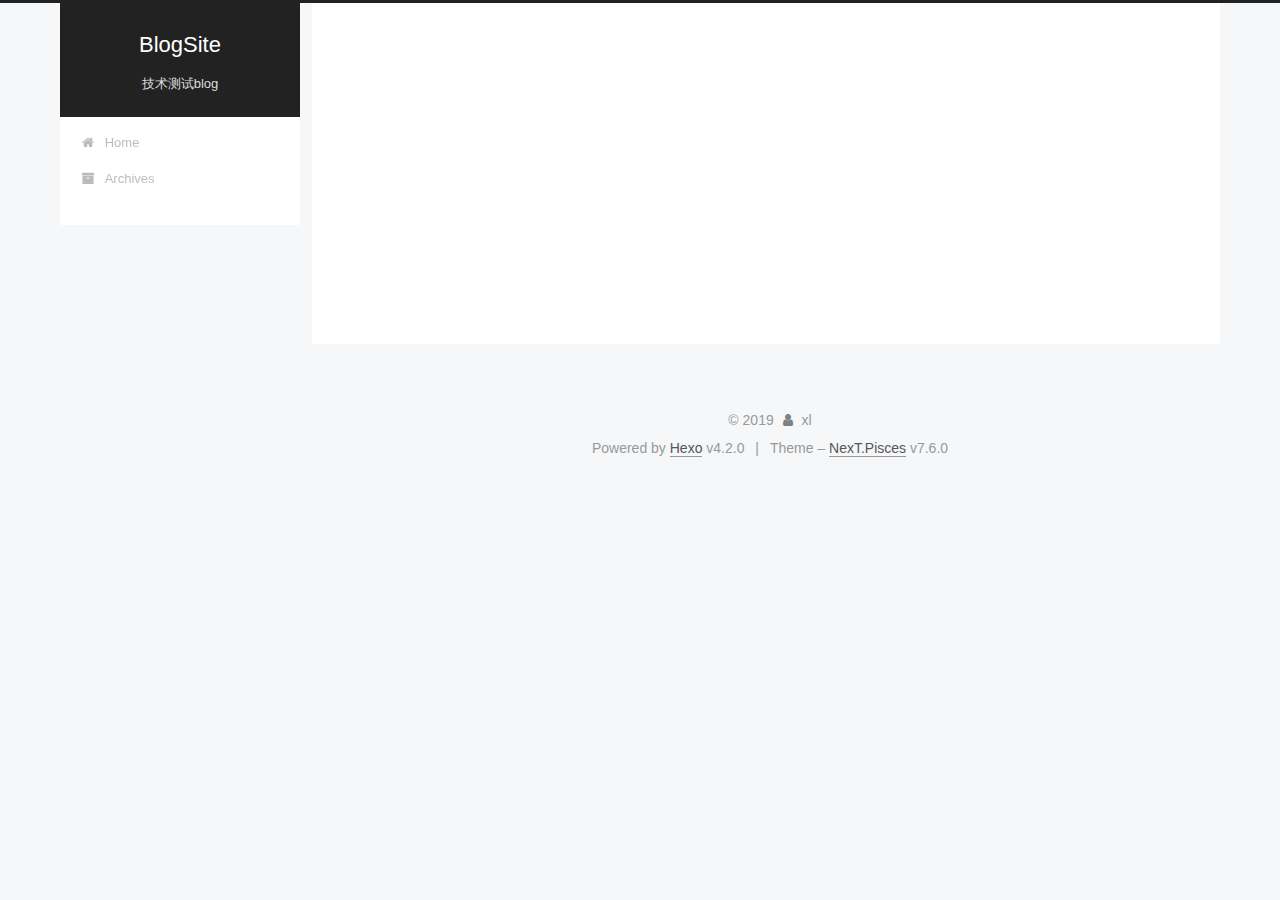
<file: tags/python/index.html>
<!DOCTYPE html>
<html lang="en">
<head>
  <meta charset="UTF-8">
<meta name="viewport" content="width=device-width, initial-scale=1, maximum-scale=2">
<meta name="theme-color" content="#222">
<meta name="generator" content="Hexo 4.2.0">
  <link rel="apple-touch-icon" sizes="180x180" href="/images/apple-touch-icon-next.png">
  <link rel="icon" type="image/png" sizes="32x32" href="/images/favicon-32x32-next.png">
  <link rel="icon" type="image/png" sizes="16x16" href="/images/favicon-16x16-next.png">
  <link rel="mask-icon" href="/images/logo.svg" color="#222">

<link rel="stylesheet" href="/css/main.css">


<link rel="stylesheet" href="/lib/font-awesome/css/font-awesome.min.css">


<script id="hexo-configurations">
  var NexT = window.NexT || {};
  var CONFIG = {
    hostname: new URL('http://yoursite.com').hostname,
    root: '/',
    scheme: 'Pisces',
    version: '7.6.0',
    exturl: false,
    sidebar: {"position":"left","display":"post","padding":18,"offset":12,"onmobile":false},
    copycode: {"enable":true,"show_result":true,"style":"mac"},
    back2top: {"enable":true,"sidebar":false,"scrollpercent":false},
    bookmark: {"enable":false,"color":"#222","save":"auto"},
    fancybox: false,
    mediumzoom: false,
    lazyload: false,
    pangu: false,
    comments: {"style":"tabs","active":null,"storage":true,"lazyload":false,"nav":null},
    algolia: {
      appID: '',
      apiKey: '',
      indexName: '',
      hits: {"per_page":10},
      labels: {"input_placeholder":"Search for Posts","hits_empty":"We didn't find any results for the search: ${query}","hits_stats":"${hits} results found in ${time} ms"}
    },
    localsearch: {"enable":false,"trigger":"auto","top_n_per_article":1,"unescape":false,"preload":false},
    path: '',
    motion: {"enable":true,"async":false,"transition":{"post_block":"fadeIn","post_header":"slideDownIn","post_body":"slideDownIn","coll_header":"slideLeftIn","sidebar":"slideUpIn"}}
  };
</script>

  <meta name="description" content="技术测试">
<meta property="og:type" content="website">
<meta property="og:title" content="BlogSite">
<meta property="og:url" content="http://yoursite.com/tags/python/index.html">
<meta property="og:site_name" content="BlogSite">
<meta property="og:description" content="技术测试">
<meta property="og:locale" content="en_US">
<meta property="article:author" content="xl">
<meta property="article:tag" content="python node">
<meta name="twitter:card" content="summary">

<link rel="canonical" href="http://yoursite.com/tags/python/">


<script id="page-configurations">
  // https://hexo.io/docs/variables.html
  CONFIG.page = {
    sidebar: "",
    isHome: false,
    isPost: false
  };
</script>

  <title>Tag: python | BlogSite</title>
  






  <noscript>
  <style>
  .use-motion .brand,
  .use-motion .menu-item,
  .sidebar-inner,
  .use-motion .post-block,
  .use-motion .pagination,
  .use-motion .comments,
  .use-motion .post-header,
  .use-motion .post-body,
  .use-motion .collection-header { opacity: initial; }

  .use-motion .site-title,
  .use-motion .site-subtitle {
    opacity: initial;
    top: initial;
  }

  .use-motion .logo-line-before i { left: initial; }
  .use-motion .logo-line-after i { right: initial; }
  </style>
</noscript>

</head>

<body itemscope itemtype="http://schema.org/WebPage">
  <div class="container use-motion">
    <div class="headband"></div>

    <header class="header" itemscope itemtype="http://schema.org/WPHeader">
      <div class="header-inner"><div class="site-brand-container">
  <div class="site-meta">

    <div>
      <a href="/" class="brand" rel="start">
        <span class="logo-line-before"><i></i></span>
        <span class="site-title">BlogSite</span>
        <span class="logo-line-after"><i></i></span>
      </a>
    </div>
        <p class="site-subtitle">技术测试blog</p>
  </div>

  <div class="site-nav-toggle">
    <div class="toggle" aria-label="Toggle navigation bar">
      <span class="toggle-line toggle-line-first"></span>
      <span class="toggle-line toggle-line-middle"></span>
      <span class="toggle-line toggle-line-last"></span>
    </div>
  </div>
</div>


<nav class="site-nav">
  
  <ul id="menu" class="menu">
        <li class="menu-item menu-item-home">

    <a href="/" rel="section"><i class="fa fa-fw fa-home"></i>Home</a>

  </li>
        <li class="menu-item menu-item-archives">

    <a href="/archives/" rel="section"><i class="fa fa-fw fa-archive"></i>Archives</a>

  </li>
  </ul>

</nav>
</div>
    </header>

    
  <div class="back-to-top">
    <i class="fa fa-arrow-up"></i>
    <span>0%</span>
  </div>


    <main class="main">
      <div class="main-inner">
        <div class="content-wrap">
          

          <div class="content">
            

  
  
  
  <div class="post-block">
    <div class="posts-collapse">
      <div class="collection-title">
        <h1 class="collection-header">python
          <small>Tag</small>
        </h1>
      </div>

      
    <div class="collection-year">
      <h1 class="collection-header">2019</h1>
    </div>

  <article itemscope itemtype="http://schema.org/Article">
    <header class="post-header">

      <div class="post-meta">
        <time itemprop="dateCreated"
              datetime="2019-12-29T23:52:41+08:00"
              content="2019-12-29">
          12-29
        </time>
      </div>

      <h2 class="post-title">
          <a class="post-title-link" href="/2019/12/29/next-page/" itemprop="url">
            <span itemprop="name">next-page</span>
          </a>
      </h2>

    </header>
  </article>

    </div>
  </div>
  
  
  

  



          </div>
          

<script>
  window.addEventListener('tabs:register', () => {
    let activeClass = CONFIG.comments.activeClass;
    if (CONFIG.comments.storage) {
      activeClass = localStorage.getItem('comments_active') || activeClass;
    }
    if (activeClass) {
      let activeTab = document.querySelector(`a[href="#comment-${activeClass}"]`);
      if (activeTab) {
        activeTab.click();
      }
    }
  });
  if (CONFIG.comments.storage) {
    window.addEventListener('tabs:click', event => {
      if (!event.target.matches('.tabs-comment .tab-content .tab-pane')) return;
      let commentClass = event.target.classList[1];
      localStorage.setItem('comments_active', commentClass);
    });
  }
</script>

        </div>
          
  
  <div class="toggle sidebar-toggle">
    <span class="toggle-line toggle-line-first"></span>
    <span class="toggle-line toggle-line-middle"></span>
    <span class="toggle-line toggle-line-last"></span>
  </div>

  <aside class="sidebar">
    <div class="sidebar-inner">

      <ul class="sidebar-nav motion-element">
        <li class="sidebar-nav-toc">
          Table of Contents
        </li>
        <li class="sidebar-nav-overview">
          Overview
        </li>
      </ul>

      <!--noindex-->
      <div class="post-toc-wrap sidebar-panel">
      </div>
      <!--/noindex-->

      <div class="site-overview-wrap sidebar-panel">
        <div class="site-author motion-element" itemprop="author" itemscope itemtype="http://schema.org/Person">
  <p class="site-author-name" itemprop="name">xl</p>
  <div class="site-description" itemprop="description">技术测试</div>
</div>
<div class="site-state-wrap motion-element">
  <nav class="site-state">
      <div class="site-state-item site-state-posts">
          <a href="/archives/">
        
          <span class="site-state-item-count">2</span>
          <span class="site-state-item-name">posts</span>
        </a>
      </div>
      <div class="site-state-item site-state-tags">
        <span class="site-state-item-count">2</span>
        <span class="site-state-item-name">tags</span>
      </div>
  </nav>
</div>



      </div>

    </div>
  </aside>
  <div id="sidebar-dimmer"></div>


      </div>
    </main>

    <footer class="footer">
      <div class="footer-inner">
        

<div class="copyright">
  
  &copy; 
  <span itemprop="copyrightYear">2019</span>
  <span class="with-love">
    <i class="fa fa-user"></i>
  </span>
  <span class="author" itemprop="copyrightHolder">xl</span>
</div>
  <div class="powered-by">Powered by <a href="https://hexo.io/" class="theme-link" rel="noopener" target="_blank">Hexo</a> v4.2.0
  </div>
  <span class="post-meta-divider">|</span>
  <div class="theme-info">Theme – <a href="https://pisces.theme-next.org/" class="theme-link" rel="noopener" target="_blank">NexT.Pisces</a> v7.6.0
  </div>

        








      </div>
    </footer>
  </div>

  
  <script src="/lib/anime.min.js"></script>
  <script src="/lib/velocity/velocity.min.js"></script>
  <script src="/lib/velocity/velocity.ui.min.js"></script>

<script src="/js/utils.js"></script>

<script src="/js/motion.js"></script>


<script src="/js/schemes/pisces.js"></script>


<script src="/js/next-boot.js"></script>




  















  

  

</body>
</html>
</file>
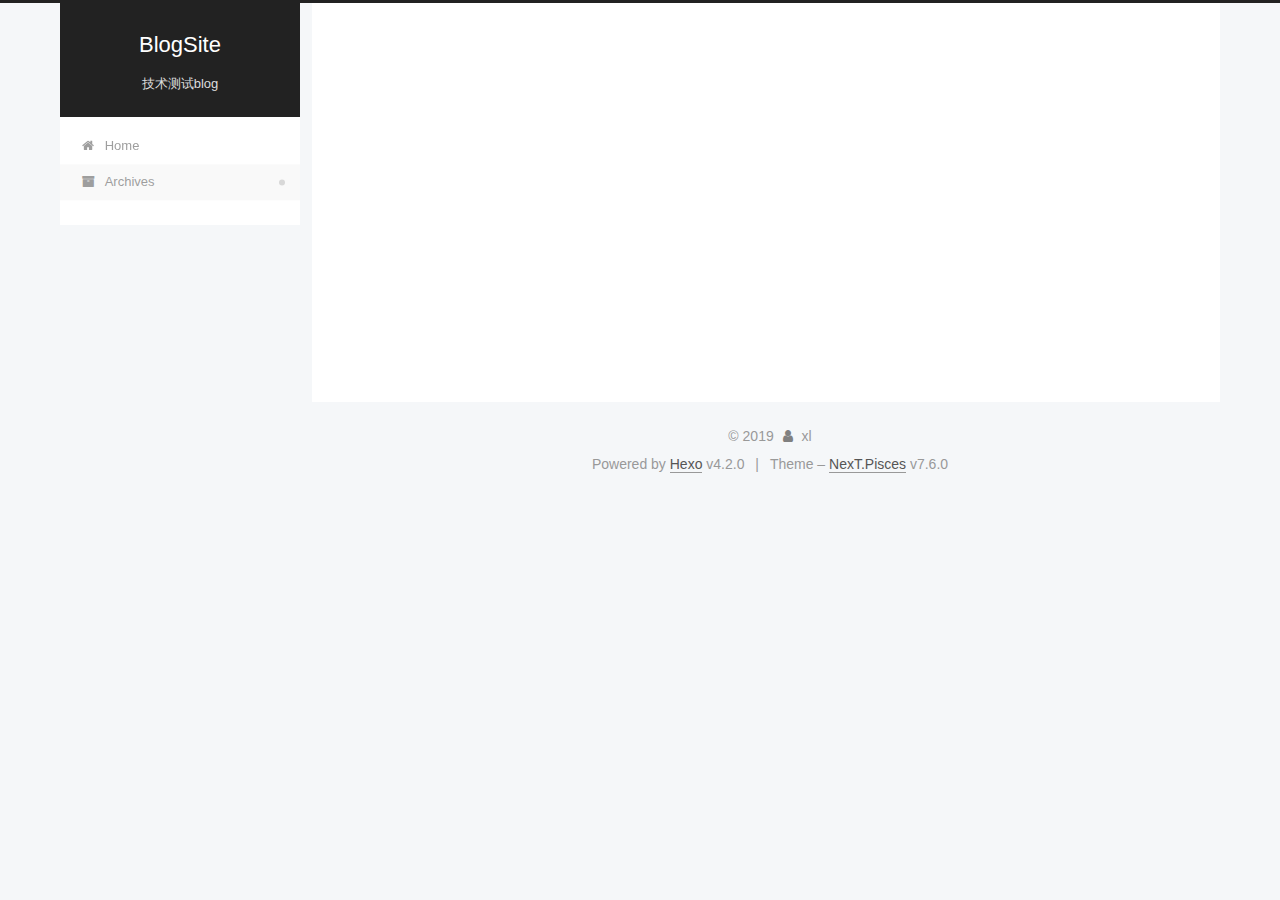
<file: archives/2019/12/index.html>
<!DOCTYPE html>
<html lang="en">
<head>
  <meta charset="UTF-8">
<meta name="viewport" content="width=device-width, initial-scale=1, maximum-scale=2">
<meta name="theme-color" content="#222">
<meta name="generator" content="Hexo 4.2.0">
  <link rel="apple-touch-icon" sizes="180x180" href="/images/apple-touch-icon-next.png">
  <link rel="icon" type="image/png" sizes="32x32" href="/images/favicon-32x32-next.png">
  <link rel="icon" type="image/png" sizes="16x16" href="/images/favicon-16x16-next.png">
  <link rel="mask-icon" href="/images/logo.svg" color="#222">

<link rel="stylesheet" href="/css/main.css">


<link rel="stylesheet" href="/lib/font-awesome/css/font-awesome.min.css">


<script id="hexo-configurations">
  var NexT = window.NexT || {};
  var CONFIG = {
    hostname: new URL('http://yoursite.com').hostname,
    root: '/',
    scheme: 'Pisces',
    version: '7.6.0',
    exturl: false,
    sidebar: {"position":"left","display":"post","padding":18,"offset":12,"onmobile":false},
    copycode: {"enable":true,"show_result":true,"style":"mac"},
    back2top: {"enable":true,"sidebar":false,"scrollpercent":false},
    bookmark: {"enable":false,"color":"#222","save":"auto"},
    fancybox: false,
    mediumzoom: false,
    lazyload: false,
    pangu: false,
    comments: {"style":"tabs","active":null,"storage":true,"lazyload":false,"nav":null},
    algolia: {
      appID: '',
      apiKey: '',
      indexName: '',
      hits: {"per_page":10},
      labels: {"input_placeholder":"Search for Posts","hits_empty":"We didn't find any results for the search: ${query}","hits_stats":"${hits} results found in ${time} ms"}
    },
    localsearch: {"enable":false,"trigger":"auto","top_n_per_article":1,"unescape":false,"preload":false},
    path: '',
    motion: {"enable":true,"async":false,"transition":{"post_block":"fadeIn","post_header":"slideDownIn","post_body":"slideDownIn","coll_header":"slideLeftIn","sidebar":"slideUpIn"}}
  };
</script>

  <meta name="description" content="技术测试">
<meta property="og:type" content="website">
<meta property="og:title" content="BlogSite">
<meta property="og:url" content="http://yoursite.com/archives/2019/12/index.html">
<meta property="og:site_name" content="BlogSite">
<meta property="og:description" content="技术测试">
<meta property="og:locale" content="en_US">
<meta property="article:author" content="xl">
<meta property="article:tag" content="python node">
<meta name="twitter:card" content="summary">

<link rel="canonical" href="http://yoursite.com/archives/2019/12/">


<script id="page-configurations">
  // https://hexo.io/docs/variables.html
  CONFIG.page = {
    sidebar: "",
    isHome: false,
    isPost: false
  };
</script>

  <title>Archive | BlogSite</title>
  






  <noscript>
  <style>
  .use-motion .brand,
  .use-motion .menu-item,
  .sidebar-inner,
  .use-motion .post-block,
  .use-motion .pagination,
  .use-motion .comments,
  .use-motion .post-header,
  .use-motion .post-body,
  .use-motion .collection-header { opacity: initial; }

  .use-motion .site-title,
  .use-motion .site-subtitle {
    opacity: initial;
    top: initial;
  }

  .use-motion .logo-line-before i { left: initial; }
  .use-motion .logo-line-after i { right: initial; }
  </style>
</noscript>

</head>

<body itemscope itemtype="http://schema.org/WebPage">
  <div class="container use-motion">
    <div class="headband"></div>

    <header class="header" itemscope itemtype="http://schema.org/WPHeader">
      <div class="header-inner"><div class="site-brand-container">
  <div class="site-meta">

    <div>
      <a href="/" class="brand" rel="start">
        <span class="logo-line-before"><i></i></span>
        <span class="site-title">BlogSite</span>
        <span class="logo-line-after"><i></i></span>
      </a>
    </div>
        <p class="site-subtitle">技术测试blog</p>
  </div>

  <div class="site-nav-toggle">
    <div class="toggle" aria-label="Toggle navigation bar">
      <span class="toggle-line toggle-line-first"></span>
      <span class="toggle-line toggle-line-middle"></span>
      <span class="toggle-line toggle-line-last"></span>
    </div>
  </div>
</div>


<nav class="site-nav">
  
  <ul id="menu" class="menu">
        <li class="menu-item menu-item-home">

    <a href="/" rel="section"><i class="fa fa-fw fa-home"></i>Home</a>

  </li>
        <li class="menu-item menu-item-archives">

    <a href="/archives/" rel="section"><i class="fa fa-fw fa-archive"></i>Archives</a>

  </li>
  </ul>

</nav>
</div>
    </header>

    
  <div class="back-to-top">
    <i class="fa fa-arrow-up"></i>
    <span>0%</span>
  </div>


    <main class="main">
      <div class="main-inner">
        <div class="content-wrap">
          

          <div class="content">
            

  
  
  
  <div class="post-block">
    <div class="posts-collapse">
      <div class="collection-title">
        <span class="collection-header">Um..! 2 posts in total. Keep on posting.</span>
      </div>

      
    <div class="collection-year">
      <h1 class="collection-header">2019</h1>
    </div>

  <article itemscope itemtype="http://schema.org/Article">
    <header class="post-header">

      <div class="post-meta">
        <time itemprop="dateCreated"
              datetime="2019-12-29T23:52:41+08:00"
              content="2019-12-29">
          12-29
        </time>
      </div>

      <h2 class="post-title">
          <a class="post-title-link" href="/2019/12/29/next-page/" itemprop="url">
            <span itemprop="name">next-page</span>
          </a>
      </h2>

    </header>
  </article>

  <article itemscope itemtype="http://schema.org/Article">
    <header class="post-header">

      <div class="post-meta">
        <time itemprop="dateCreated"
              datetime="2019-12-29T23:06:06+08:00"
              content="2019-12-29">
          12-29
        </time>
      </div>

      <h2 class="post-title">
          <a class="post-title-link" href="/2019/12/29/hello-world/" itemprop="url">
            <span itemprop="name">Hello World</span>
          </a>
      </h2>

    </header>
  </article>


    </div>
  </div>
  
  
  

  



          </div>
          

<script>
  window.addEventListener('tabs:register', () => {
    let activeClass = CONFIG.comments.activeClass;
    if (CONFIG.comments.storage) {
      activeClass = localStorage.getItem('comments_active') || activeClass;
    }
    if (activeClass) {
      let activeTab = document.querySelector(`a[href="#comment-${activeClass}"]`);
      if (activeTab) {
        activeTab.click();
      }
    }
  });
  if (CONFIG.comments.storage) {
    window.addEventListener('tabs:click', event => {
      if (!event.target.matches('.tabs-comment .tab-content .tab-pane')) return;
      let commentClass = event.target.classList[1];
      localStorage.setItem('comments_active', commentClass);
    });
  }
</script>

        </div>
          
  
  <div class="toggle sidebar-toggle">
    <span class="toggle-line toggle-line-first"></span>
    <span class="toggle-line toggle-line-middle"></span>
    <span class="toggle-line toggle-line-last"></span>
  </div>

  <aside class="sidebar">
    <div class="sidebar-inner">

      <ul class="sidebar-nav motion-element">
        <li class="sidebar-nav-toc">
          Table of Contents
        </li>
        <li class="sidebar-nav-overview">
          Overview
        </li>
      </ul>

      <!--noindex-->
      <div class="post-toc-wrap sidebar-panel">
      </div>
      <!--/noindex-->

      <div class="site-overview-wrap sidebar-panel">
        <div class="site-author motion-element" itemprop="author" itemscope itemtype="http://schema.org/Person">
  <p class="site-author-name" itemprop="name">xl</p>
  <div class="site-description" itemprop="description">技术测试</div>
</div>
<div class="site-state-wrap motion-element">
  <nav class="site-state">
      <div class="site-state-item site-state-posts">
          <a href="/archives/">
        
          <span class="site-state-item-count">2</span>
          <span class="site-state-item-name">posts</span>
        </a>
      </div>
      <div class="site-state-item site-state-tags">
        <span class="site-state-item-count">2</span>
        <span class="site-state-item-name">tags</span>
      </div>
  </nav>
</div>



      </div>

    </div>
  </aside>
  <div id="sidebar-dimmer"></div>


      </div>
    </main>

    <footer class="footer">
      <div class="footer-inner">
        

<div class="copyright">
  
  &copy; 
  <span itemprop="copyrightYear">2019</span>
  <span class="with-love">
    <i class="fa fa-user"></i>
  </span>
  <span class="author" itemprop="copyrightHolder">xl</span>
</div>
  <div class="powered-by">Powered by <a href="https://hexo.io/" class="theme-link" rel="noopener" target="_blank">Hexo</a> v4.2.0
  </div>
  <span class="post-meta-divider">|</span>
  <div class="theme-info">Theme – <a href="https://pisces.theme-next.org/" class="theme-link" rel="noopener" target="_blank">NexT.Pisces</a> v7.6.0
  </div>

        








      </div>
    </footer>
  </div>

  
  <script src="/lib/anime.min.js"></script>
  <script src="/lib/velocity/velocity.min.js"></script>
  <script src="/lib/velocity/velocity.ui.min.js"></script>

<script src="/js/utils.js"></script>

<script src="/js/motion.js"></script>


<script src="/js/schemes/pisces.js"></script>


<script src="/js/next-boot.js"></script>




  















  

  

</body>
</html>
</file>
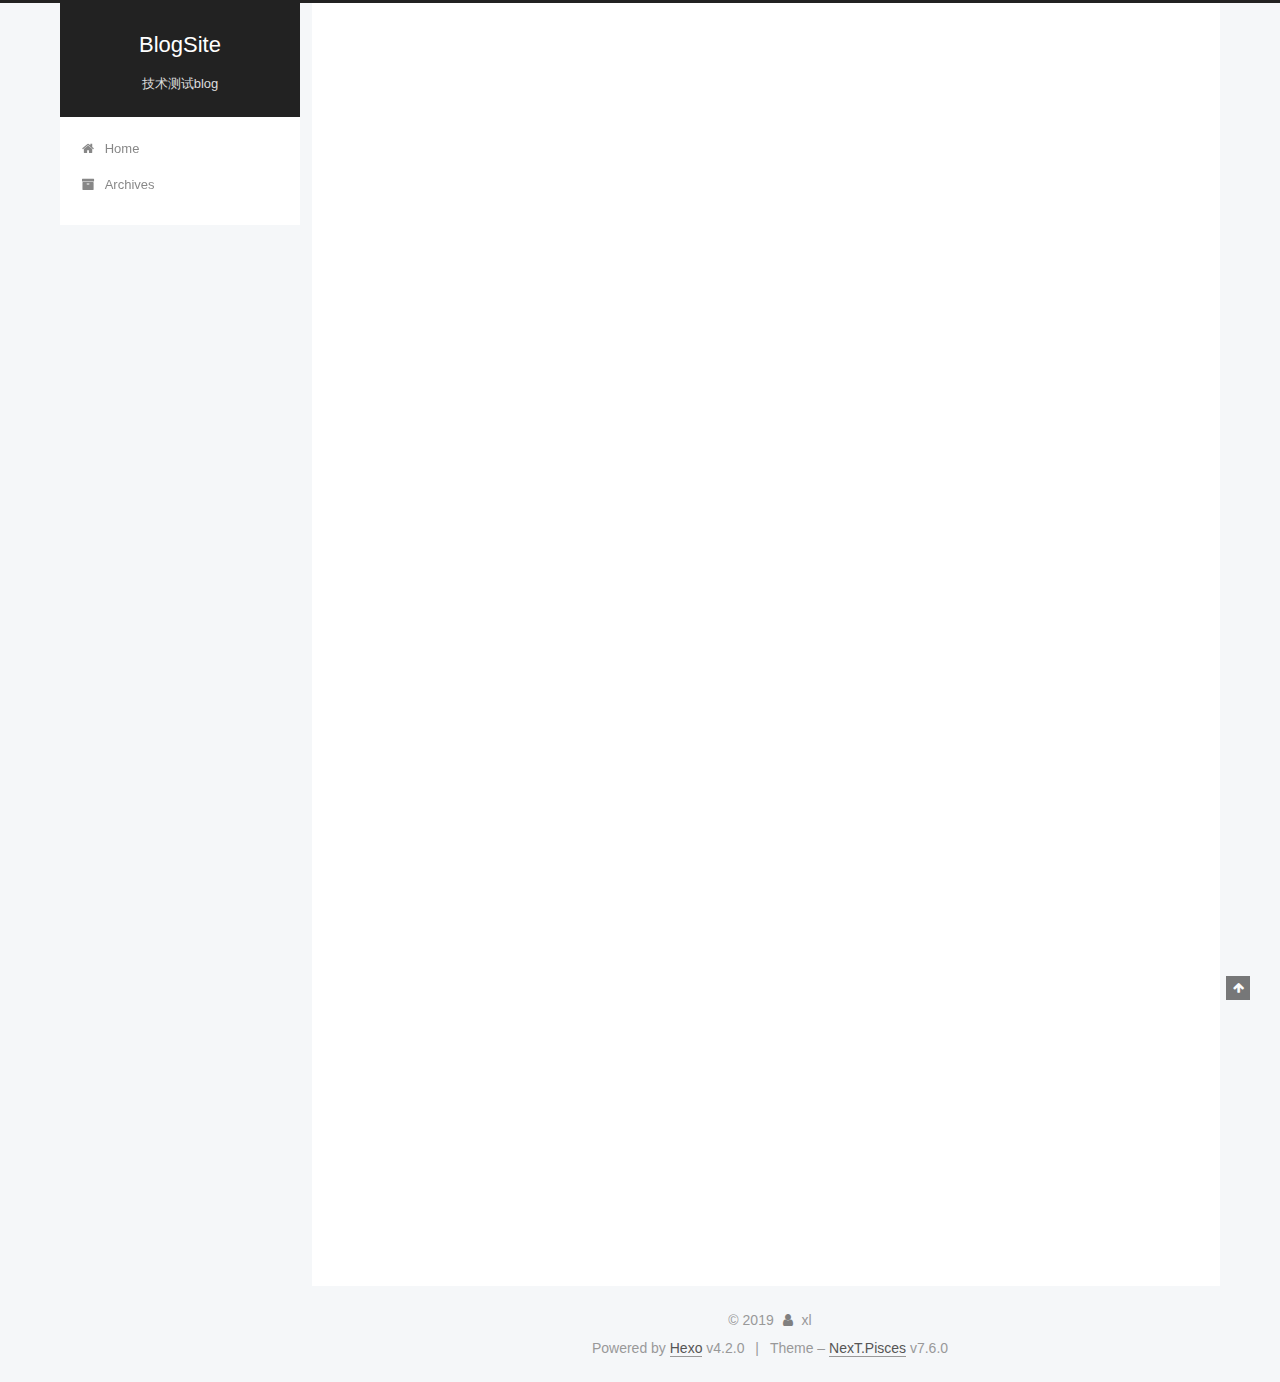
<file: 2019/12/29/hello-world/index.html>
<!DOCTYPE html>
<html lang="en">
<head>
  <meta charset="UTF-8">
<meta name="viewport" content="width=device-width, initial-scale=1, maximum-scale=2">
<meta name="theme-color" content="#222">
<meta name="generator" content="Hexo 4.2.0">
  <link rel="apple-touch-icon" sizes="180x180" href="/images/apple-touch-icon-next.png">
  <link rel="icon" type="image/png" sizes="32x32" href="/images/favicon-32x32-next.png">
  <link rel="icon" type="image/png" sizes="16x16" href="/images/favicon-16x16-next.png">
  <link rel="mask-icon" href="/images/logo.svg" color="#222">

<link rel="stylesheet" href="/css/main.css">


<link rel="stylesheet" href="/lib/font-awesome/css/font-awesome.min.css">


<script id="hexo-configurations">
  var NexT = window.NexT || {};
  var CONFIG = {
    hostname: new URL('http://yoursite.com').hostname,
    root: '/',
    scheme: 'Pisces',
    version: '7.6.0',
    exturl: false,
    sidebar: {"position":"left","display":"post","padding":18,"offset":12,"onmobile":false},
    copycode: {"enable":true,"show_result":true,"style":"mac"},
    back2top: {"enable":true,"sidebar":false,"scrollpercent":false},
    bookmark: {"enable":false,"color":"#222","save":"auto"},
    fancybox: false,
    mediumzoom: false,
    lazyload: false,
    pangu: false,
    comments: {"style":"tabs","active":null,"storage":true,"lazyload":false,"nav":null},
    algolia: {
      appID: '',
      apiKey: '',
      indexName: '',
      hits: {"per_page":10},
      labels: {"input_placeholder":"Search for Posts","hits_empty":"We didn't find any results for the search: ${query}","hits_stats":"${hits} results found in ${time} ms"}
    },
    localsearch: {"enable":false,"trigger":"auto","top_n_per_article":1,"unescape":false,"preload":false},
    path: '',
    motion: {"enable":true,"async":false,"transition":{"post_block":"fadeIn","post_header":"slideDownIn","post_body":"slideDownIn","coll_header":"slideLeftIn","sidebar":"slideUpIn"}}
  };
</script>

  <meta name="description" content="Welcome to Hexo! This is your very first post. Check documentation for more info. If you get any problems when using Hexo, you can find the answer in troubleshooting or you can ask me on GitHub. Quick">
<meta property="og:type" content="article">
<meta property="og:title" content="Hello World">
<meta property="og:url" content="http://yoursite.com/2019/12/29/hello-world/index.html">
<meta property="og:site_name" content="BlogSite">
<meta property="og:description" content="Welcome to Hexo! This is your very first post. Check documentation for more info. If you get any problems when using Hexo, you can find the answer in troubleshooting or you can ask me on GitHub. Quick">
<meta property="og:locale" content="en_US">
<meta property="article:published_time" content="2019-12-29T15:06:06.385Z">
<meta property="article:modified_time" content="2019-12-29T15:06:06.385Z">
<meta property="article:author" content="xl">
<meta property="article:tag" content="python node">
<meta name="twitter:card" content="summary">

<link rel="canonical" href="http://yoursite.com/2019/12/29/hello-world/">


<script id="page-configurations">
  // https://hexo.io/docs/variables.html
  CONFIG.page = {
    sidebar: "",
    isHome: false,
    isPost: true
  };
</script>

  <title>Hello World | BlogSite</title>
  






  <noscript>
  <style>
  .use-motion .brand,
  .use-motion .menu-item,
  .sidebar-inner,
  .use-motion .post-block,
  .use-motion .pagination,
  .use-motion .comments,
  .use-motion .post-header,
  .use-motion .post-body,
  .use-motion .collection-header { opacity: initial; }

  .use-motion .site-title,
  .use-motion .site-subtitle {
    opacity: initial;
    top: initial;
  }

  .use-motion .logo-line-before i { left: initial; }
  .use-motion .logo-line-after i { right: initial; }
  </style>
</noscript>

</head>

<body itemscope itemtype="http://schema.org/WebPage">
  <div class="container use-motion">
    <div class="headband"></div>

    <header class="header" itemscope itemtype="http://schema.org/WPHeader">
      <div class="header-inner"><div class="site-brand-container">
  <div class="site-meta">

    <div>
      <a href="/" class="brand" rel="start">
        <span class="logo-line-before"><i></i></span>
        <span class="site-title">BlogSite</span>
        <span class="logo-line-after"><i></i></span>
      </a>
    </div>
        <p class="site-subtitle">技术测试blog</p>
  </div>

  <div class="site-nav-toggle">
    <div class="toggle" aria-label="Toggle navigation bar">
      <span class="toggle-line toggle-line-first"></span>
      <span class="toggle-line toggle-line-middle"></span>
      <span class="toggle-line toggle-line-last"></span>
    </div>
  </div>
</div>


<nav class="site-nav">
  
  <ul id="menu" class="menu">
        <li class="menu-item menu-item-home">

    <a href="/" rel="section"><i class="fa fa-fw fa-home"></i>Home</a>

  </li>
        <li class="menu-item menu-item-archives">

    <a href="/archives/" rel="section"><i class="fa fa-fw fa-archive"></i>Archives</a>

  </li>
  </ul>

</nav>
</div>
    </header>

    
  <div class="back-to-top">
    <i class="fa fa-arrow-up"></i>
    <span>0%</span>
  </div>


    <main class="main">
      <div class="main-inner">
        <div class="content-wrap">
          

          <div class="content">
            

  <div class="posts-expand">
      
  
  
  <article itemscope itemtype="http://schema.org/Article" class="post-block " lang="en">
    <link itemprop="mainEntityOfPage" href="http://yoursite.com/2019/12/29/hello-world/">

    <span hidden itemprop="author" itemscope itemtype="http://schema.org/Person">
      <meta itemprop="image" content="/images/avatar.gif">
      <meta itemprop="name" content="xl">
      <meta itemprop="description" content="技术测试">
    </span>

    <span hidden itemprop="publisher" itemscope itemtype="http://schema.org/Organization">
      <meta itemprop="name" content="BlogSite">
    </span>
      <header class="post-header">
        <h1 class="post-title" itemprop="name headline">
          Hello World
        </h1>

        <div class="post-meta">
            <span class="post-meta-item">
              <span class="post-meta-item-icon">
                <i class="fa fa-calendar-o"></i>
              </span>
              <span class="post-meta-item-text">Posted on</span>

              <time title="Created: 2019-12-29 23:06:06" itemprop="dateCreated datePublished" datetime="2019-12-29T23:06:06+08:00">2019-12-29</time>
            </span>

          

        </div>
      </header>

    
    
    
    <div class="post-body" itemprop="articleBody">

      
        <p>Welcome to <a href="https://hexo.io/" target="_blank" rel="noopener">Hexo</a>! This is your very first post. Check <a href="https://hexo.io/docs/" target="_blank" rel="noopener">documentation</a> for more info. If you get any problems when using Hexo, you can find the answer in <a href="https://hexo.io/docs/troubleshooting.html" target="_blank" rel="noopener">troubleshooting</a> or you can ask me on <a href="https://github.com/hexojs/hexo/issues" target="_blank" rel="noopener">GitHub</a>.</p>
<h2 id="Quick-Start"><a href="#Quick-Start" class="headerlink" title="Quick Start"></a>Quick Start</h2><h3 id="Create-a-new-post"><a href="#Create-a-new-post" class="headerlink" title="Create a new post"></a>Create a new post</h3><figure class="highlight bash"><table><tr><td class="gutter"><pre><span class="line">1</span><br></pre></td><td class="code"><pre><span class="line">$ hexo new <span class="string">"My New Post"</span></span><br></pre></td></tr></table></figure>

<p>More info: <a href="https://hexo.io/docs/writing.html" target="_blank" rel="noopener">Writing</a></p>
<h3 id="Run-server"><a href="#Run-server" class="headerlink" title="Run server"></a>Run server</h3><figure class="highlight bash"><table><tr><td class="gutter"><pre><span class="line">1</span><br></pre></td><td class="code"><pre><span class="line">$ hexo server</span><br></pre></td></tr></table></figure>

<p>More info: <a href="https://hexo.io/docs/server.html" target="_blank" rel="noopener">Server</a></p>
<h3 id="Generate-static-files"><a href="#Generate-static-files" class="headerlink" title="Generate static files"></a>Generate static files</h3><figure class="highlight bash"><table><tr><td class="gutter"><pre><span class="line">1</span><br></pre></td><td class="code"><pre><span class="line">$ hexo generate</span><br></pre></td></tr></table></figure>

<p>More info: <a href="https://hexo.io/docs/generating.html" target="_blank" rel="noopener">Generating</a></p>
<h3 id="Deploy-to-remote-sites"><a href="#Deploy-to-remote-sites" class="headerlink" title="Deploy to remote sites"></a>Deploy to remote sites</h3><figure class="highlight bash"><table><tr><td class="gutter"><pre><span class="line">1</span><br></pre></td><td class="code"><pre><span class="line">$ hexo deploy</span><br></pre></td></tr></table></figure>

<p>More info: <a href="https://hexo.io/docs/one-command-deployment.html" target="_blank" rel="noopener">Deployment</a></p>

    </div>

    
    
    

      <footer class="post-footer">

        


        
    <div class="post-nav">
      <div class="post-nav-item"></div>
      <div class="post-nav-item">
    <a href="/2019/12/29/next-page/" rel="next" title="next-page">
      next-page <i class="fa fa-chevron-right"></i>
    </a></div>
    </div>
      </footer>
    
  </article>
  
  
  

  </div>


          </div>
          

<script>
  window.addEventListener('tabs:register', () => {
    let activeClass = CONFIG.comments.activeClass;
    if (CONFIG.comments.storage) {
      activeClass = localStorage.getItem('comments_active') || activeClass;
    }
    if (activeClass) {
      let activeTab = document.querySelector(`a[href="#comment-${activeClass}"]`);
      if (activeTab) {
        activeTab.click();
      }
    }
  });
  if (CONFIG.comments.storage) {
    window.addEventListener('tabs:click', event => {
      if (!event.target.matches('.tabs-comment .tab-content .tab-pane')) return;
      let commentClass = event.target.classList[1];
      localStorage.setItem('comments_active', commentClass);
    });
  }
</script>

        </div>
          
  
  <div class="toggle sidebar-toggle">
    <span class="toggle-line toggle-line-first"></span>
    <span class="toggle-line toggle-line-middle"></span>
    <span class="toggle-line toggle-line-last"></span>
  </div>

  <aside class="sidebar">
    <div class="sidebar-inner">

      <ul class="sidebar-nav motion-element">
        <li class="sidebar-nav-toc">
          Table of Contents
        </li>
        <li class="sidebar-nav-overview">
          Overview
        </li>
      </ul>

      <!--noindex-->
      <div class="post-toc-wrap sidebar-panel">
          <div class="post-toc motion-element"><ol class="nav"><li class="nav-item nav-level-2"><a class="nav-link" href="#Quick-Start"><span class="nav-number">1.</span> <span class="nav-text">Quick Start</span></a><ol class="nav-child"><li class="nav-item nav-level-3"><a class="nav-link" href="#Create-a-new-post"><span class="nav-number">1.1.</span> <span class="nav-text">Create a new post</span></a></li><li class="nav-item nav-level-3"><a class="nav-link" href="#Run-server"><span class="nav-number">1.2.</span> <span class="nav-text">Run server</span></a></li><li class="nav-item nav-level-3"><a class="nav-link" href="#Generate-static-files"><span class="nav-number">1.3.</span> <span class="nav-text">Generate static files</span></a></li><li class="nav-item nav-level-3"><a class="nav-link" href="#Deploy-to-remote-sites"><span class="nav-number">1.4.</span> <span class="nav-text">Deploy to remote sites</span></a></li></ol></li></ol></div>
      </div>
      <!--/noindex-->

      <div class="site-overview-wrap sidebar-panel">
        <div class="site-author motion-element" itemprop="author" itemscope itemtype="http://schema.org/Person">
  <p class="site-author-name" itemprop="name">xl</p>
  <div class="site-description" itemprop="description">技术测试</div>
</div>
<div class="site-state-wrap motion-element">
  <nav class="site-state">
      <div class="site-state-item site-state-posts">
          <a href="/archives/">
        
          <span class="site-state-item-count">2</span>
          <span class="site-state-item-name">posts</span>
        </a>
      </div>
      <div class="site-state-item site-state-tags">
        <span class="site-state-item-count">2</span>
        <span class="site-state-item-name">tags</span>
      </div>
  </nav>
</div>



      </div>

    </div>
  </aside>
  <div id="sidebar-dimmer"></div>


      </div>
    </main>

    <footer class="footer">
      <div class="footer-inner">
        

<div class="copyright">
  
  &copy; 
  <span itemprop="copyrightYear">2019</span>
  <span class="with-love">
    <i class="fa fa-user"></i>
  </span>
  <span class="author" itemprop="copyrightHolder">xl</span>
</div>
  <div class="powered-by">Powered by <a href="https://hexo.io/" class="theme-link" rel="noopener" target="_blank">Hexo</a> v4.2.0
  </div>
  <span class="post-meta-divider">|</span>
  <div class="theme-info">Theme – <a href="https://pisces.theme-next.org/" class="theme-link" rel="noopener" target="_blank">NexT.Pisces</a> v7.6.0
  </div>

        








      </div>
    </footer>
  </div>

  
  <script src="/lib/anime.min.js"></script>
  <script src="/lib/velocity/velocity.min.js"></script>
  <script src="/lib/velocity/velocity.ui.min.js"></script>

<script src="/js/utils.js"></script>

<script src="/js/motion.js"></script>


<script src="/js/schemes/pisces.js"></script>


<script src="/js/next-boot.js"></script>




  















  

  

</body>
</html>
</file>
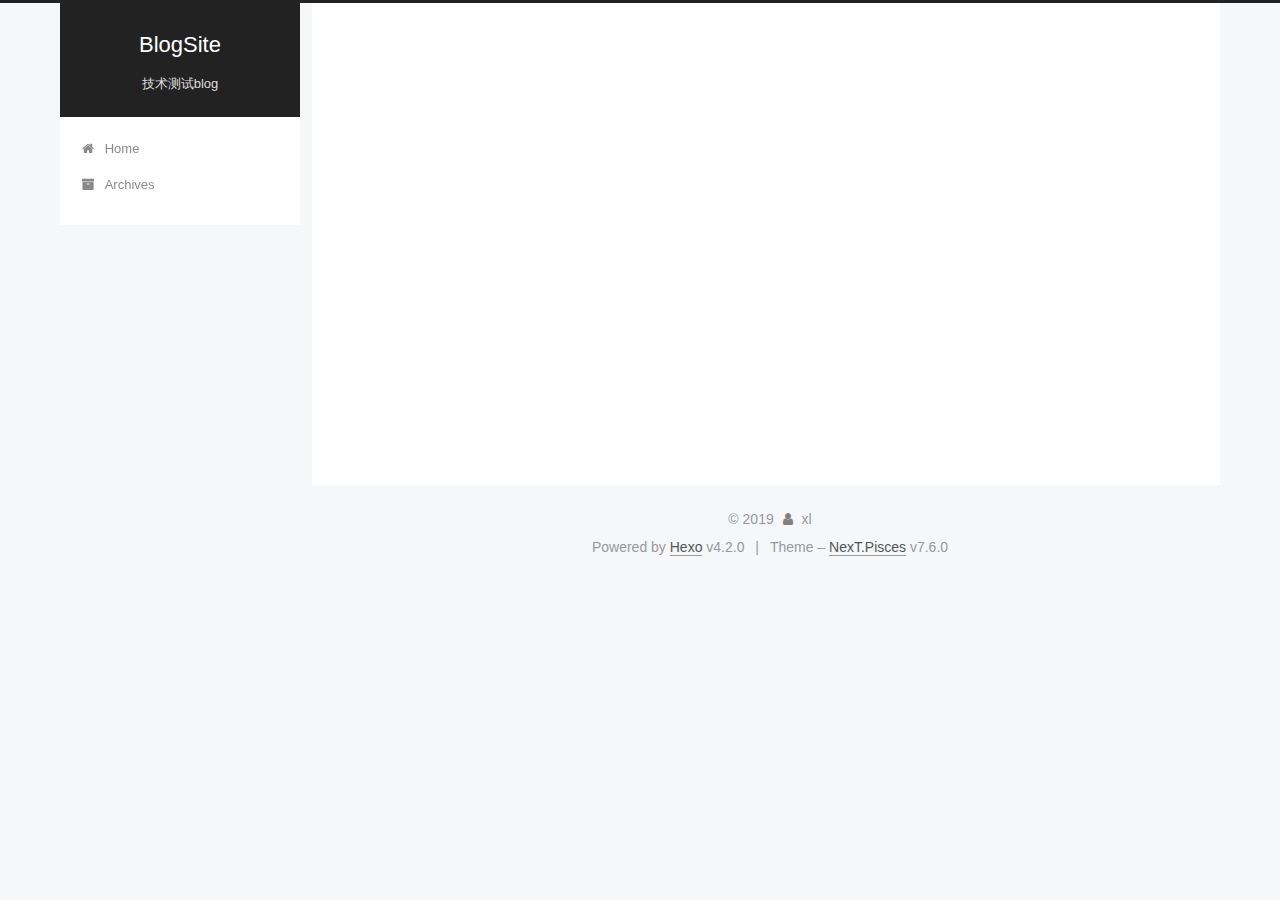
<file: 2019/12/29/next-page/index.html>
<!DOCTYPE html>
<html lang="en">
<head>
  <meta charset="UTF-8">
<meta name="viewport" content="width=device-width, initial-scale=1, maximum-scale=2">
<meta name="theme-color" content="#222">
<meta name="generator" content="Hexo 4.2.0">
  <link rel="apple-touch-icon" sizes="180x180" href="/images/apple-touch-icon-next.png">
  <link rel="icon" type="image/png" sizes="32x32" href="/images/favicon-32x32-next.png">
  <link rel="icon" type="image/png" sizes="16x16" href="/images/favicon-16x16-next.png">
  <link rel="mask-icon" href="/images/logo.svg" color="#222">

<link rel="stylesheet" href="/css/main.css">


<link rel="stylesheet" href="/lib/font-awesome/css/font-awesome.min.css">


<script id="hexo-configurations">
  var NexT = window.NexT || {};
  var CONFIG = {
    hostname: new URL('http://yoursite.com').hostname,
    root: '/',
    scheme: 'Pisces',
    version: '7.6.0',
    exturl: false,
    sidebar: {"position":"left","display":"post","padding":18,"offset":12,"onmobile":false},
    copycode: {"enable":true,"show_result":true,"style":"mac"},
    back2top: {"enable":true,"sidebar":false,"scrollpercent":false},
    bookmark: {"enable":false,"color":"#222","save":"auto"},
    fancybox: false,
    mediumzoom: false,
    lazyload: false,
    pangu: false,
    comments: {"style":"tabs","active":null,"storage":true,"lazyload":false,"nav":null},
    algolia: {
      appID: '',
      apiKey: '',
      indexName: '',
      hits: {"per_page":10},
      labels: {"input_placeholder":"Search for Posts","hits_empty":"We didn't find any results for the search: ${query}","hits_stats":"${hits} results found in ${time} ms"}
    },
    localsearch: {"enable":false,"trigger":"auto","top_n_per_article":1,"unescape":false,"preload":false},
    path: '',
    motion: {"enable":true,"async":false,"transition":{"post_block":"fadeIn","post_header":"slideDownIn","post_body":"slideDownIn","coll_header":"slideLeftIn","sidebar":"slideUpIn"}}
  };
</script>

  <meta name="description" content="主体内容从前有个庙， 庙里有个和尚， 和尚讲故事">
<meta property="og:type" content="article">
<meta property="og:title" content="next-page">
<meta property="og:url" content="http://yoursite.com/2019/12/29/next-page/index.html">
<meta property="og:site_name" content="BlogSite">
<meta property="og:description" content="主体内容从前有个庙， 庙里有个和尚， 和尚讲故事">
<meta property="og:locale" content="en_US">
<meta property="article:published_time" content="2019-12-29T15:52:41.000Z">
<meta property="article:modified_time" content="2019-12-29T15:55:31.803Z">
<meta property="article:author" content="xl">
<meta property="article:tag" content="python">
<meta property="article:tag" content="java">
<meta name="twitter:card" content="summary">

<link rel="canonical" href="http://yoursite.com/2019/12/29/next-page/">


<script id="page-configurations">
  // https://hexo.io/docs/variables.html
  CONFIG.page = {
    sidebar: "",
    isHome: false,
    isPost: true
  };
</script>

  <title>next-page | BlogSite</title>
  






  <noscript>
  <style>
  .use-motion .brand,
  .use-motion .menu-item,
  .sidebar-inner,
  .use-motion .post-block,
  .use-motion .pagination,
  .use-motion .comments,
  .use-motion .post-header,
  .use-motion .post-body,
  .use-motion .collection-header { opacity: initial; }

  .use-motion .site-title,
  .use-motion .site-subtitle {
    opacity: initial;
    top: initial;
  }

  .use-motion .logo-line-before i { left: initial; }
  .use-motion .logo-line-after i { right: initial; }
  </style>
</noscript>

</head>

<body itemscope itemtype="http://schema.org/WebPage">
  <div class="container use-motion">
    <div class="headband"></div>

    <header class="header" itemscope itemtype="http://schema.org/WPHeader">
      <div class="header-inner"><div class="site-brand-container">
  <div class="site-meta">

    <div>
      <a href="/" class="brand" rel="start">
        <span class="logo-line-before"><i></i></span>
        <span class="site-title">BlogSite</span>
        <span class="logo-line-after"><i></i></span>
      </a>
    </div>
        <p class="site-subtitle">技术测试blog</p>
  </div>

  <div class="site-nav-toggle">
    <div class="toggle" aria-label="Toggle navigation bar">
      <span class="toggle-line toggle-line-first"></span>
      <span class="toggle-line toggle-line-middle"></span>
      <span class="toggle-line toggle-line-last"></span>
    </div>
  </div>
</div>


<nav class="site-nav">
  
  <ul id="menu" class="menu">
        <li class="menu-item menu-item-home">

    <a href="/" rel="section"><i class="fa fa-fw fa-home"></i>Home</a>

  </li>
        <li class="menu-item menu-item-archives">

    <a href="/archives/" rel="section"><i class="fa fa-fw fa-archive"></i>Archives</a>

  </li>
  </ul>

</nav>
</div>
    </header>

    
  <div class="back-to-top">
    <i class="fa fa-arrow-up"></i>
    <span>0%</span>
  </div>


    <main class="main">
      <div class="main-inner">
        <div class="content-wrap">
          

          <div class="content">
            

  <div class="posts-expand">
      
  
  
  <article itemscope itemtype="http://schema.org/Article" class="post-block " lang="en">
    <link itemprop="mainEntityOfPage" href="http://yoursite.com/2019/12/29/next-page/">

    <span hidden itemprop="author" itemscope itemtype="http://schema.org/Person">
      <meta itemprop="image" content="/images/avatar.gif">
      <meta itemprop="name" content="xl">
      <meta itemprop="description" content="技术测试">
    </span>

    <span hidden itemprop="publisher" itemscope itemtype="http://schema.org/Organization">
      <meta itemprop="name" content="BlogSite">
    </span>
      <header class="post-header">
        <h1 class="post-title" itemprop="name headline">
          next-page
        </h1>

        <div class="post-meta">
            <span class="post-meta-item">
              <span class="post-meta-item-icon">
                <i class="fa fa-calendar-o"></i>
              </span>
              <span class="post-meta-item-text">Posted on</span>
              

              <time title="Created: 2019-12-29 23:52:41 / Modified: 23:55:31" itemprop="dateCreated datePublished" datetime="2019-12-29T23:52:41+08:00">2019-12-29</time>
            </span>

          

        </div>
      </header>

    
    
    
    <div class="post-body" itemprop="articleBody">

      
        <h2 id="主体内容"><a href="#主体内容" class="headerlink" title="主体内容"></a>主体内容</h2><h3 id="从前有个庙，-庙里有个和尚，-和尚讲故事"><a href="#从前有个庙，-庙里有个和尚，-和尚讲故事" class="headerlink" title="从前有个庙， 庙里有个和尚， 和尚讲故事"></a>从前有个庙， 庙里有个和尚， 和尚讲故事</h3>
    </div>

    
    
    

      <footer class="post-footer">
          <div class="post-tags">
              <a href="/tags/python/" rel="tag"># python</a>
              <a href="/tags/java/" rel="tag"># java</a>
          </div>

        


        
    <div class="post-nav">
      <div class="post-nav-item">
    <a href="/2019/12/29/hello-world/" rel="prev" title="Hello World">
      <i class="fa fa-chevron-left"></i> Hello World
    </a></div>
      <div class="post-nav-item"></div>
    </div>
      </footer>
    
  </article>
  
  
  

  </div>


          </div>
          

<script>
  window.addEventListener('tabs:register', () => {
    let activeClass = CONFIG.comments.activeClass;
    if (CONFIG.comments.storage) {
      activeClass = localStorage.getItem('comments_active') || activeClass;
    }
    if (activeClass) {
      let activeTab = document.querySelector(`a[href="#comment-${activeClass}"]`);
      if (activeTab) {
        activeTab.click();
      }
    }
  });
  if (CONFIG.comments.storage) {
    window.addEventListener('tabs:click', event => {
      if (!event.target.matches('.tabs-comment .tab-content .tab-pane')) return;
      let commentClass = event.target.classList[1];
      localStorage.setItem('comments_active', commentClass);
    });
  }
</script>

        </div>
          
  
  <div class="toggle sidebar-toggle">
    <span class="toggle-line toggle-line-first"></span>
    <span class="toggle-line toggle-line-middle"></span>
    <span class="toggle-line toggle-line-last"></span>
  </div>

  <aside class="sidebar">
    <div class="sidebar-inner">

      <ul class="sidebar-nav motion-element">
        <li class="sidebar-nav-toc">
          Table of Contents
        </li>
        <li class="sidebar-nav-overview">
          Overview
        </li>
      </ul>

      <!--noindex-->
      <div class="post-toc-wrap sidebar-panel">
          <div class="post-toc motion-element"><ol class="nav"><li class="nav-item nav-level-2"><a class="nav-link" href="#主体内容"><span class="nav-number">1.</span> <span class="nav-text">主体内容</span></a><ol class="nav-child"><li class="nav-item nav-level-3"><a class="nav-link" href="#从前有个庙，-庙里有个和尚，-和尚讲故事"><span class="nav-number">1.1.</span> <span class="nav-text">从前有个庙， 庙里有个和尚， 和尚讲故事</span></a></li></ol></li></ol></div>
      </div>
      <!--/noindex-->

      <div class="site-overview-wrap sidebar-panel">
        <div class="site-author motion-element" itemprop="author" itemscope itemtype="http://schema.org/Person">
  <p class="site-author-name" itemprop="name">xl</p>
  <div class="site-description" itemprop="description">技术测试</div>
</div>
<div class="site-state-wrap motion-element">
  <nav class="site-state">
      <div class="site-state-item site-state-posts">
          <a href="/archives/">
        
          <span class="site-state-item-count">2</span>
          <span class="site-state-item-name">posts</span>
        </a>
      </div>
      <div class="site-state-item site-state-tags">
        <span class="site-state-item-count">2</span>
        <span class="site-state-item-name">tags</span>
      </div>
  </nav>
</div>



      </div>

    </div>
  </aside>
  <div id="sidebar-dimmer"></div>


      </div>
    </main>

    <footer class="footer">
      <div class="footer-inner">
        

<div class="copyright">
  
  &copy; 
  <span itemprop="copyrightYear">2019</span>
  <span class="with-love">
    <i class="fa fa-user"></i>
  </span>
  <span class="author" itemprop="copyrightHolder">xl</span>
</div>
  <div class="powered-by">Powered by <a href="https://hexo.io/" class="theme-link" rel="noopener" target="_blank">Hexo</a> v4.2.0
  </div>
  <span class="post-meta-divider">|</span>
  <div class="theme-info">Theme – <a href="https://pisces.theme-next.org/" class="theme-link" rel="noopener" target="_blank">NexT.Pisces</a> v7.6.0
  </div>

        








      </div>
    </footer>
  </div>

  
  <script src="/lib/anime.min.js"></script>
  <script src="/lib/velocity/velocity.min.js"></script>
  <script src="/lib/velocity/velocity.ui.min.js"></script>

<script src="/js/utils.js"></script>

<script src="/js/motion.js"></script>


<script src="/js/schemes/pisces.js"></script>


<script src="/js/next-boot.js"></script>




  















  

  

</body>
</html>
</file>
<file: css/main.css>
html {
  line-height: 1.15; /* 1 */
  -webkit-text-size-adjust: 100%; /* 2 */
}
body {
  margin: 0;
}
main {
  display: block;
}
h1 {
  font-size: 2em;
  margin: 0.67em 0;
}
hr {
  box-sizing: content-box; /* 1 */
  height: 0; /* 1 */
  overflow: visible; /* 2 */
}
pre {
  font-family: monospace, monospace; /* 1 */
  font-size: 1em; /* 2 */
}
a {
  background: transparent;
}
abbr[title] {
  border-bottom: none; /* 1 */
  text-decoration: underline; /* 2 */
  text-decoration: underline dotted; /* 2 */
}
b,
strong {
  font-weight: bolder;
}
code,
kbd,
samp {
  font-family: monospace, monospace; /* 1 */
  font-size: 1em; /* 2 */
}
small {
  font-size: 80%;
}
sub,
sup {
  font-size: 75%;
  line-height: 0;
  position: relative;
  vertical-align: baseline;
}
sub {
  bottom: -0.25em;
}
sup {
  top: -0.5em;
}
img {
  border-style: none;
}
button,
input,
optgroup,
select,
textarea {
  font-family: inherit; /* 1 */
  font-size: 100%; /* 1 */
  line-height: 1.15; /* 1 */
  margin: 0; /* 2 */
}
button,
input {
/* 1 */
  overflow: visible;
}
button,
select {
/* 1 */
  text-transform: none;
}
button,
[type='button'],
[type='reset'],
[type='submit'] {
  -webkit-appearance: button;
}
button::-moz-focus-inner,
[type='button']::-moz-focus-inner,
[type='reset']::-moz-focus-inner,
[type='submit']::-moz-focus-inner {
  border-style: none;
  padding: 0;
}
button:-moz-focusring,
[type='button']:-moz-focusring,
[type='reset']:-moz-focusring,
[type='submit']:-moz-focusring {
  outline: 1px dotted ButtonText;
}
fieldset {
  padding: 0.35em 0.75em 0.625em;
}
legend {
  box-sizing: border-box; /* 1 */
  color: inherit; /* 2 */
  display: table; /* 1 */
  max-width: 100%; /* 1 */
  padding: 0; /* 3 */
  white-space: normal; /* 1 */
}
progress {
  vertical-align: baseline;
}
textarea {
  overflow: auto;
}
[type='checkbox'],
[type='radio'] {
  box-sizing: border-box; /* 1 */
  padding: 0; /* 2 */
}
[type='number']::-webkit-inner-spin-button,
[type='number']::-webkit-outer-spin-button {
  height: auto;
}
[type='search'] {
  outline-offset: -2px; /* 2 */
  -webkit-appearance: textfield; /* 1 */
}
[type='search']::-webkit-search-decoration {
  -webkit-appearance: none;
}
::-webkit-file-upload-button {
  font: inherit; /* 2 */
  -webkit-appearance: button; /* 1 */
}
details {
  display: block;
}
summary {
  display: list-item;
}
template {
  display: none;
}
[hidden] {
  display: none;
}
::selection {
  background: #262a30;
  color: #fff;
}
html,
body {
  height: 100%;
}
body {
  background: #f5f7f9;
  color: #555;
  font-family: 'Lato', "PingFang SC", "Microsoft YaHei", sans-serif;
  font-size: 1em;
  line-height: 2;
}
@media (max-width: 991px) {
  body {
    padding-left: 0 !important;
    padding-right: 0 !important;
  }
}
h1,
h2,
h3,
h4,
h5,
h6 {
  font-family: 'Lato', "PingFang SC", "Microsoft YaHei", sans-serif;
  font-weight: bold;
  line-height: 1.5;
  margin: 20px 0 15px;
}
h1 {
  font-size: 1.5em;
}
h2 {
  font-size: 1.375em;
}
h3 {
  font-size: 1.25em;
}
h4 {
  font-size: 1.125em;
}
h5 {
  font-size: 1em;
}
h6 {
  font-size: 0.875em;
}
p {
  margin: 0 0 20px 0;
}
a,
span.exturl {
  border-bottom: 1px solid #999;
  color: #555;
  outline: 0;
  text-decoration: none;
  overflow-wrap: break-word;
  word-wrap: break-word;
  cursor: pointer;
}
a:hover,
span.exturl:hover {
  border-bottom-color: #222;
  color: #222;
}
iframe,
img,
video {
  display: block;
  margin-left: auto;
  margin-right: auto;
  max-width: 100%;
}
hr {
  background-color: #ddd;
  background-image: repeating-linear-gradient(-45deg, #fff, #fff 4px, transparent 4px, transparent 8px);
  border: 0;
  height: 3px;
  margin: 40px 0;
}
blockquote {
  border-left: 4px solid #ddd;
  color: #666;
  margin: 0;
  padding: 0 15px;
}
blockquote cite::before {
  content: '-';
  padding: 0 5px;
}
dt {
  font-weight: 700;
}
dd {
  margin: 0;
  padding: 0;
}
kbd {
  background-color: #f5f5f5;
  background-image: linear-gradient(#eee, #fff, #eee);
  border: 1px solid #ccc;
  border-radius: 0.2em;
  box-shadow: 0.1em 0.1em 0.2em rgba(0,0,0,0.1);
  font-family: inherit;
  padding: 0.1em 0.3em;
  white-space: nowrap;
}
.table-container {
  -webkit-overflow-scrolling: touch;
  overflow: auto;
}
table {
  border-collapse: collapse;
  border-spacing: 0;
  font-size: 0.875em;
  margin: 0 0 20px 0;
  width: 100%;
}
tbody tr:nth-of-type(odd) {
  background: #f9f9f9;
}
tbody tr:hover {
  background: #f5f5f5;
}
caption,
th,
td {
  font-weight: normal;
  padding: 8px;
  text-align: left;
  vertical-align: middle;
}
th,
td {
  border: 1px solid #ddd;
  border-bottom: 3px solid #ddd;
}
th {
  font-weight: 700;
  padding-bottom: 10px;
}
td {
  border-bottom-width: 1px;
}
.btn {
  background: #fff;
  border: 2px solid #555;
  border-radius: 2px;
  color: #555;
  display: inline-block;
  font-size: 0.875em;
  line-height: 2;
  padding: 0 20px;
  text-decoration: none;
  transition-property: background-color;
  transition-delay: 0s;
  transition-duration: 0.2s;
  transition-timing-function: ease-in-out;
}
.btn:hover {
  background: #222;
  border-color: #222;
  color: #fff;
}
.btn + .btn {
  margin: 0 0 8px 8px;
}
.btn .fa-fw {
  text-align: left;
  width: 1.285714285714286em;
}
.toggle {
  line-height: 0;
}
.toggle .toggle-line {
  background: #fff;
  display: inline-block;
  height: 2px;
  left: 0;
  position: relative;
  top: 0;
  transition: all 0.4s;
  vertical-align: top;
  width: 100%;
}
.toggle .toggle-line:not(:first-child) {
  margin-top: 3px;
}
.toggle.toggle-arrow .toggle-line-first {
  left: 50%;
  top: 2px;
  transform: rotate(45deg);
  width: 50%;
}
.toggle.toggle-arrow .toggle-line-middle {
  left: 2px;
  width: 90%;
}
.toggle.toggle-arrow .toggle-line-last {
  left: 50%;
  top: -2px;
  transform: rotate(-45deg);
  width: 50%;
}
.toggle.toggle-close .toggle-line-first {
  transform: rotate(-45deg);
  top: 5px;
}
.toggle.toggle-close .toggle-line-middle {
  opacity: 0;
}
.toggle.toggle-close .toggle-line-last {
  transform: rotate(45deg);
  top: -5px;
}
.highlight-container {
  position: relative;
}
.highlight-container:hover .copy-btn,
.highlight-container .copy-btn:focus {
  opacity: 1;
}
.copy-btn {
  color: #333;
  cursor: pointer;
  display: inline-block;
  font-weight: 700;
  line-height: 1.6;
  opacity: 0;
  outline: 0;
  padding: 2px 6px;
  position: absolute;
  transition: opacity 0.3s ease-in-out;
  vertical-align: middle;
  white-space: nowrap;
  -moz-user-select: none;
  -ms-user-select: none;
  -webkit-user-select: none;
  user-select: none;
  color: #fff;
  font-size: 14px;
  right: 0;
  top: 2px;
}
.highlight-container {
  background: #21252b;
  border-radius: 5px;
  box-shadow: 0 10px 30px 0 rgba(0,0,0,0.4);
  padding-top: 30px;
}
.highlight-container::before {
  background: #fc625d;
  border-radius: 50%;
  box-shadow: 20px 0 #fdbc40, 40px 0 #35cd4b;
  content: ' ';
  height: 12px;
  left: 12px;
  margin-top: -20px;
  position: absolute;
  width: 12px;
}
.highlight,
pre {
  background: #000;
  color: #eaeaea;
  line-height: 1.6;
  margin: 0 auto 20px;
}
pre,
code {
  font-family: consolas, Menlo, monospace, "PingFang SC", "Microsoft YaHei";
}
code {
  background: #eee;
  border-radius: 3px;
  color: #555;
  padding: 2px 4px;
  overflow-wrap: break-word;
  word-wrap: break-word;
}
.highlight *::selection {
  background: #424242;
}
.highlight pre {
  border: 0;
  margin: 0;
  padding: 10px 0;
}
.highlight table {
  border: 0;
  margin: 0;
  width: auto;
}
.highlight td {
  border: 0;
  padding: 0;
}
.highlight figcaption {
  background: #eee;
  color: #eaeaea;
  font-size: 0.875em;
  line-height: 1.2;
  padding: 0.5em;
}
.highlight figcaption::before,
.highlight figcaption::after {
  content: ' ';
  display: table;
}
.highlight figcaption::after {
  clear: both;
}
.highlight figcaption a {
  color: #eaeaea;
  float: right;
}
.highlight figcaption a:hover {
  border-bottom-color: #eaeaea;
}
.highlight .gutter {
  -moz-user-select: none;
  -ms-user-select: none;
  -webkit-user-select: none;
  user-select: none;
}
.highlight .gutter pre {
  background: #292929;
  color: #666;
  padding-left: 10px;
  padding-right: 10px;
  text-align: right;
}
.highlight .code pre {
  background: #000;
  padding-left: 10px;
  width: 100%;
}
.gist table {
  width: auto;
}
.gist table td {
  border: 0;
}
pre {
  overflow: auto;
  padding: 10px;
}
pre code {
  background: none;
  color: #eaeaea;
  font-size: 0.875em;
  padding: 0;
  text-shadow: none;
}
pre .deletion {
  background: #800000;
}
pre .addition {
  background: #008000;
}
pre .meta {
  color: #e7c547;
  -moz-user-select: none;
  -ms-user-select: none;
  -webkit-user-select: none;
  user-select: none;
}
pre .comment {
  color: #969896;
}
pre .variable,
pre .attribute,
pre .tag,
pre .name,
pre .regexp,
pre .ruby .constant,
pre .xml .tag .title,
pre .xml .pi,
pre .xml .doctype,
pre .html .doctype,
pre .css .id,
pre .css .class,
pre .css .pseudo {
  color: #d54e53;
}
pre .number,
pre .preprocessor,
pre .built_in,
pre .builtin-name,
pre .literal,
pre .params,
pre .constant,
pre .command {
  color: #e78c45;
}
pre .ruby .class .title,
pre .css .rules .attribute,
pre .string,
pre .symbol,
pre .value,
pre .inheritance,
pre .header,
pre .ruby .symbol,
pre .xml .cdata,
pre .special,
pre .formula {
  color: #b9ca4a;
}
pre .title,
pre .css .hexcolor {
  color: #70c0b1;
}
pre .function,
pre .python .decorator,
pre .python .title,
pre .ruby .function .title,
pre .ruby .title .keyword,
pre .perl .sub,
pre .javascript .title,
pre .coffeescript .title {
  color: #7aa6da;
}
pre .keyword,
pre .javascript .function {
  color: #c397d8;
}
.blockquote-center {
  border-left: none;
  margin: 40px 0;
  padding: 0;
  position: relative;
  text-align: center;
}
.blockquote-center::before,
.blockquote-center::after {
  background-repeat: no-repeat;
  background-size: 22px 22px;
  content: ' ';
  display: block;
  height: 24px;
  opacity: 0.2;
  position: absolute;
  width: 100%;
}
.blockquote-center::before {
  background-image: url("../images/quote-l.svg");
  background-position: 0 -6px;
  border-top: 1px solid #ccc;
  top: -20px;
}
.blockquote-center::after {
  background-image: url("../images/quote-r.svg");
  background-position: 100% 8px;
  border-bottom: 1px solid #ccc;
  bottom: -20px;
}
.blockquote-center p,
.blockquote-center div {
  text-align: center;
}
.post-body .group-picture img {
  margin: 0 auto;
  padding: 0 3px;
}
.group-picture-row {
  margin-bottom: 6px;
  overflow: hidden;
}
.group-picture-column {
  float: left;
  margin-bottom: 10px;
}
.post-body .label {
  display: inline;
  padding: 0 2px;
}
.post-body .label.default {
  background: #f0f0f0;
}
.post-body .label.primary {
  background: #efe6f7;
}
.post-body .label.info {
  background: #e5f2f8;
}
.post-body .label.success {
  background: #e7f4e9;
}
.post-body .label.warning {
  background: #fcf6e1;
}
.post-body .label.danger {
  background: #fae8eb;
}
.post-body .tabs {
  margin-bottom: 20px;
}
.post-body .tabs,
.tabs-comment {
  display: block;
  padding-top: 10px;
  position: relative;
}
.post-body .tabs ul.nav-tabs,
.tabs-comment ul.nav-tabs {
  display: flex;
  flex-wrap: wrap;
  margin: 0;
  margin-bottom: -1px;
  padding: 0;
}
@media (max-width: 413px) {
  .post-body .tabs ul.nav-tabs,
  .tabs-comment ul.nav-tabs {
    display: block;
    margin-bottom: 5px;
  }
}
.post-body .tabs ul.nav-tabs li.tab,
.tabs-comment ul.nav-tabs li.tab {
  background: #fff;
  border-bottom: 1px solid #ddd;
  border-left: 1px solid transparent;
  border-right: 1px solid transparent;
  border-top: 3px solid transparent;
  flex-grow: 1;
  list-style-type: none;
  border-radius: 0 0 0 0;
}
@media (max-width: 413px) {
  .post-body .tabs ul.nav-tabs li.tab,
  .tabs-comment ul.nav-tabs li.tab {
    border-bottom: 1px solid transparent;
    border-left: 3px solid transparent;
    border-right: 1px solid transparent;
    border-top: 1px solid transparent;
  }
}
@media (max-width: 413px) {
  .post-body .tabs ul.nav-tabs li.tab,
  .tabs-comment ul.nav-tabs li.tab {
    border-radius: 0;
  }
}
.post-body .tabs ul.nav-tabs li.tab a,
.tabs-comment ul.nav-tabs li.tab a {
  border-bottom: initial;
  display: block;
  line-height: 1.8;
  outline: 0;
  padding: 0.25em 0.75em;
  text-align: center;
  transition-delay: 0s;
  transition-duration: 0.2s;
  transition-timing-function: ease-out;
}
.post-body .tabs ul.nav-tabs li.tab a i,
.tabs-comment ul.nav-tabs li.tab a i {
  width: 1.285714285714286em;
}
.post-body .tabs ul.nav-tabs li.tab.active,
.tabs-comment ul.nav-tabs li.tab.active {
  border-bottom: 1px solid transparent;
  border-left: 1px solid #ddd;
  border-right: 1px solid #ddd;
  border-top: 3px solid #fc6423;
}
@media (max-width: 413px) {
  .post-body .tabs ul.nav-tabs li.tab.active,
  .tabs-comment ul.nav-tabs li.tab.active {
    border-bottom: 1px solid #ddd;
    border-left: 3px solid #fc6423;
    border-right: 1px solid #ddd;
    border-top: 1px solid #ddd;
  }
}
.post-body .tabs ul.nav-tabs li.tab.active a,
.tabs-comment ul.nav-tabs li.tab.active a {
  color: #555;
  cursor: default;
}
.post-body .tabs .tab-content .tab-pane,
.tabs-comment .tab-content .tab-pane {
  border: 1px solid #ddd;
  padding: 20px 20px 0 20px;
  border-radius: 0;
}
.post-body .tabs .tab-content .tab-pane:not(.active),
.tabs-comment .tab-content .tab-pane:not(.active) {
  display: none;
}
.post-body .tabs .tab-content .tab-pane.active,
.tabs-comment .tab-content .tab-pane.active {
  display: block;
}
.post-body .tabs .tab-content .tab-pane.active:nth-of-type(1),
.tabs-comment .tab-content .tab-pane.active:nth-of-type(1) {
  border-radius: 0 0 0 0;
}
@media (max-width: 413px) {
  .post-body .tabs .tab-content .tab-pane.active:nth-of-type(1),
  .tabs-comment .tab-content .tab-pane.active:nth-of-type(1) {
    border-radius: 0;
  }
}
.post-body .note {
  border-radius: 3px;
  margin-bottom: 20px;
  padding: 15px;
  position: relative;
  border: 1px solid #eee;
  border-left-width: 5px;
}
.post-body .note h2,
.post-body .note h3,
.post-body .note h4,
.post-body .note h5,
.post-body .note h6 {
  margin-top: 0;
  border-bottom: initial;
  margin-bottom: 0;
  padding-top: 0;
}
.post-body .note p:first-child,
.post-body .note ul:first-child,
.post-body .note ol:first-child,
.post-body .note table:first-child,
.post-body .note pre:first-child,
.post-body .note blockquote:first-child,
.post-body .note img:first-child {
  margin-top: 0;
}
.post-body .note p:last-child,
.post-body .note ul:last-child,
.post-body .note ol:last-child,
.post-body .note table:last-child,
.post-body .note pre:last-child,
.post-body .note blockquote:last-child,
.post-body .note img:last-child {
  margin-bottom: 0;
}
.post-body .note.default {
  border-left-color: #777;
}
.post-body .note.default h2,
.post-body .note.default h3,
.post-body .note.default h4,
.post-body .note.default h5,
.post-body .note.default h6 {
  color: #777;
}
.post-body .note.primary {
  border-left-color: #6f42c1;
}
.post-body .note.primary h2,
.post-body .note.primary h3,
.post-body .note.primary h4,
.post-body .note.primary h5,
.post-body .note.primary h6 {
  color: #6f42c1;
}
.post-body .note.info {
  border-left-color: #428bca;
}
.post-body .note.info h2,
.post-body .note.info h3,
.post-body .note.info h4,
.post-body .note.info h5,
.post-body .note.info h6 {
  color: #428bca;
}
.post-body .note.success {
  border-left-color: #5cb85c;
}
.post-body .note.success h2,
.post-body .note.success h3,
.post-body .note.success h4,
.post-body .note.success h5,
.post-body .note.success h6 {
  color: #5cb85c;
}
.post-body .note.warning {
  border-left-color: #f0ad4e;
}
.post-body .note.warning h2,
.post-body .note.warning h3,
.post-body .note.warning h4,
.post-body .note.warning h5,
.post-body .note.warning h6 {
  color: #f0ad4e;
}
.post-body .note.danger {
  border-left-color: #d9534f;
}
.post-body .note.danger h2,
.post-body .note.danger h3,
.post-body .note.danger h4,
.post-body .note.danger h5,
.post-body .note.danger h6 {
  color: #d9534f;
}
.pagination .prev,
.pagination .next,
.pagination .page-number,
.pagination .space {
  display: inline-block;
  margin: 0 10px;
  padding: 0 11px;
  position: relative;
  top: -1px;
}
@media (max-width: 767px) {
  .pagination .prev,
  .pagination .next,
  .pagination .page-number,
  .pagination .space {
    margin: 0 5px;
  }
}
.pagination {
  border-top: 1px solid #eee;
  margin: 120px 0 0;
  text-align: center;
}
.pagination .prev,
.pagination .next,
.pagination .page-number {
  border-bottom: 0;
  border-top: 1px solid #eee;
  transition-property: border-color;
  transition-delay: 0s;
  transition-duration: 0.2s;
  transition-timing-function: ease-in-out;
}
.pagination .prev:hover,
.pagination .next:hover,
.pagination .page-number:hover {
  border-top-color: #222;
}
.pagination .space {
  margin: 0;
  padding: 0;
}
.pagination .prev {
  margin-left: 0;
}
.pagination .next {
  margin-right: 0;
}
.pagination .page-number.current {
  background: #ccc;
  border-top-color: #ccc;
  color: #fff;
}
@media (max-width: 767px) {
  .pagination {
    border-top: none;
  }
  .pagination .prev,
  .pagination .next,
  .pagination .page-number {
    border-bottom: 1px solid #eee;
    border-top: 0;
    margin-bottom: 10px;
    padding: 0 10px;
  }
  .pagination .prev:hover,
  .pagination .next:hover,
  .pagination .page-number:hover {
    border-bottom-color: #222;
  }
}
.comments {
  margin: 60px 20px 0;
  overflow: hidden;
}
.comment-button-group {
  display: flex;
  flex-wrap: wrap-reverse;
  justify-content: center;
  margin: 1em 0;
}
.comment-button-group .comment-button {
  margin: 0.1em 0.2em;
}
.comment-button-group .comment-button.active {
  background: #222;
  border-color: #222;
  color: #fff;
}
.comment-position {
  display: none;
}
.comment-position.active {
  display: block;
}
.tabs-comment {
  background: #fff;
  margin-top: 4em;
  padding-top: 0;
}
.tabs-comment .comments {
  border: 0;
  box-shadow: none;
  margin-top: 0;
  padding-top: 0;
}
.container {
  min-height: 100%;
  position: relative;
}
.main-inner {
  margin: 0 auto;
  width: calc(100% - 20px);
}
@media (min-width: 1200px) {
  .main-inner {
    width: 1160px;
  }
}
@media (min-width: 1600px) {
  .main-inner {
    width: 73%;
  }
}
.header {
  background: transparent;
}
.header-inner {
  margin: 0 auto;
  position: relative;
  width: calc(100% - 20px);
}
@media (min-width: 1200px) {
  .header-inner {
    width: 1160px;
  }
}
@media (min-width: 1600px) {
  .header-inner {
    width: 73%;
  }
}
.headband {
  background: #222;
  height: 3px;
}
.site-meta {
  margin: 0;
  text-align: center;
}
@media (max-width: 767px) {
  .site-meta {
    text-align: center;
  }
}
.brand {
  background: #222;
  border-bottom: none;
  color: #fff;
  display: inline-block;
  line-height: 1.375em;
  padding: 0 40px;
  position: relative;
}
.brand:hover {
  color: #fff;
}
.site-title {
  display: inline-block;
  font-family: 'Lato', "PingFang SC", "Microsoft YaHei", sans-serif;
  font-size: 1.375em;
  font-weight: normal;
  line-height: 1.5;
  vertical-align: top;
}
.site-subtitle {
  color: #ddd;
  font-size: 0.8125em;
  margin-top: 10px;
}
.use-motion .brand {
  opacity: 0;
}
.use-motion .site-title,
.use-motion .site-subtitle,
.use-motion .custom-logo-image {
  opacity: 0;
  position: relative;
  top: -10px;
}
.site-nav-toggle {
  display: none;
  left: 10px;
  position: absolute;
}
@media (max-width: 767px) {
  .site-nav-toggle {
    display: block;
  }
}
.site-nav-toggle .toggle {
  background: transparent;
  border: 0;
  margin-top: 2px;
  padding: 10px;
  width: 22px;
}
.site-nav-toggle .toggle .toggle-line {
  background: #555;
  border-radius: 1px;
}
.site-nav {
  display: block;
}
@media (max-width: 767px) {
  .site-nav {
    clear: both;
    display: none;
  }
}
.site-nav.site-nav-on {
  display: block;
}
.menu {
  margin-top: 20px;
  padding-left: 0;
  text-align: center;
}
.menu-item {
  display: inline-block;
  list-style: none;
  margin: 0 10px;
}
@media (max-width: 767px) {
  .menu-item {
    margin-top: 10px;
  }
}
.menu-item a,
.menu-item span.exturl {
  border-bottom: 0;
  display: block;
  font-size: 0.8125em;
  transition-property: border-color;
  transition-delay: 0s;
  transition-duration: 0.2s;
  transition-timing-function: ease-in-out;
}
@media (hover: none) {
  .menu-item a:hover,
  .menu-item span.exturl:hover {
    border-bottom-color: transparent !important;
  }
}
.menu-item .fa {
  margin-right: 8px;
}
.menu-item .badge {
  display: inline-block;
  font-weight: 700;
  line-height: 1;
  margin-left: 0.35em;
  margin-top: 0.35em;
  text-align: center;
  white-space: nowrap;
}
@media (max-width: 767px) {
  .menu-item .badge {
    float: right;
    margin-left: 0;
  }
}
.use-motion .menu-item {
  opacity: 0;
}
.sidebar {
  background: #222;
  bottom: 0;
  box-shadow: inset 0 2px 6px #000;
  position: fixed;
  top: 0;
  z-index: 1200;
}
.sidebar a,
.sidebar span.exturl {
  border-bottom-color: #555;
  color: #999;
}
.sidebar a:hover,
.sidebar span.exturl:hover {
  border-bottom-color: #eee;
  color: #eee;
}
@media (max-width: 991px) {
  .sidebar {
    display: none;
  }
}
.sidebar-inner {
  color: #999;
  padding: 18px 10px;
  text-align: center;
}
.site-overview-wrap {
  overflow-x: hidden;
  overflow-y: auto;
}
.cc-license {
  margin-top: 10px;
  text-align: center;
}
.cc-license .cc-opacity {
  border-bottom: none;
  opacity: 0.7;
}
.cc-license .cc-opacity:hover {
  opacity: 0.9;
}
.cc-license img {
  display: inline-block;
}
.site-author-image {
  border: 1px solid #eee;
  display: block;
  height: auto;
  margin: 0 auto;
  max-width: 120px;
  padding: 2px;
}
.site-author-name {
  color: #222;
  font-weight: 600;
  margin: 0;
  text-align: center;
}
.site-description {
  color: #999;
  font-size: 0.8125em;
  margin-top: 0;
  text-align: center;
}
.links-of-author {
  margin-top: 15px;
}
.links-of-author a,
.links-of-author span.exturl {
  border-bottom-color: #555;
  display: inline-block;
  font-size: 0.8125em;
  margin-bottom: 10px;
  margin-right: 10px;
  vertical-align: middle;
}
.links-of-author a::before,
.links-of-author span.exturl::before {
  background: #ff47ff;
  border-radius: 50%;
  content: ' ';
  display: inline-block;
  height: 4px;
  margin-right: 3px;
  vertical-align: middle;
  width: 4px;
}
.sidebar-button {
  margin-top: 15px;
}
.sidebar-button a {
  border: 1px solid #fc6423;
  border-radius: 4px;
  color: #fc6423;
  display: inline-block;
  padding: 0 15px;
}
.sidebar-button a .fa {
  margin-right: 5px;
}
.sidebar-button a:hover {
  background: #fc6423;
  border: 1px solid #fc6423;
  color: #fff;
}
.sidebar-button a:hover .fa {
  color: #fff;
}
.links-of-blogroll {
  font-size: 0.8125em;
  margin-top: 10px;
}
.links-of-blogroll-title {
  font-size: 0.875em;
  font-weight: 600;
  margin-top: 0;
}
.links-of-blogroll-list {
  list-style: none;
  margin: 0;
  padding: 0;
}
.links-of-blogroll-item {
  padding: 2px 10px;
}
.links-of-blogroll-item a,
.links-of-blogroll-item span.exturl {
  box-sizing: border-box;
  display: inline-block;
  max-width: 280px;
  overflow: hidden;
  text-overflow: ellipsis;
  white-space: nowrap;
}
#sidebar-dimmer {
  display: none;
}
@media (max-width: 767px) {
  #sidebar-dimmer {
    background: #000;
    display: block;
    height: 100%;
    left: 100%;
    opacity: 0;
    position: fixed;
    top: 0;
    width: 100%;
    z-index: 1100;
  }
  .sidebar-active + #sidebar-dimmer {
    opacity: 0.7;
    transform: translateX(-100%);
    transition: opacity 0.5s;
  }
}
.sidebar-nav {
  margin: 0;
  padding-bottom: 20px;
  padding-left: 0;
}
.sidebar-nav li {
  border-bottom: 1px solid transparent;
  color: #555;
  cursor: pointer;
  display: inline-block;
  font-size: 0.875em;
}
.sidebar-nav li.sidebar-nav-overview {
  margin-left: 10px;
}
.sidebar-nav li:hover {
  color: #fc6423;
}
.sidebar-nav .sidebar-nav-active {
  border-bottom-color: #fc6423;
  color: #fc6423;
}
.sidebar-nav .sidebar-nav-active:hover {
  color: #fc6423;
}
.sidebar-panel {
  display: none;
}
.sidebar-panel-active {
  display: block;
}
.sidebar-toggle {
  background: #222;
  bottom: 45px;
  cursor: pointer;
  height: 14px;
  left: 30px;
  padding: 5px;
  position: fixed;
  width: 14px;
  z-index: 1300;
}
@media (max-width: 991px) {
  .sidebar-toggle {
    left: 20px;
    opacity: 0.8;
    display: none;
  }
}
.sidebar-toggle:hover .toggle-line {
  background: #fc6423;
}
.post-toc-wrap {
  overflow-x: hidden;
  overflow-y: auto;
}
.post-toc {
  font-size: 0.875em;
}
.post-toc ol {
  list-style: none;
  margin: 0;
  padding: 0 2px 5px 10px;
  text-align: left;
}
.post-toc ol > ol {
  padding-left: 0;
}
.post-toc ol a {
  border-bottom-color: #ccc;
  color: #666;
  transition-property: all;
  transition-delay: 0s;
  transition-duration: 0.2s;
  transition-timing-function: ease-in-out;
}
.post-toc ol a:hover {
  border-bottom-color: #000;
  color: #000;
}
.post-toc .nav-item {
  line-height: 1.8;
  overflow: hidden;
  text-overflow: ellipsis;
  white-space: nowrap;
}
.post-toc .nav .nav-child {
  display: none;
}
.post-toc .nav .active > .nav-child {
  display: block;
}
.post-toc .nav .active-current > .nav-child {
  display: block;
}
.post-toc .nav .active-current > .nav-child > .nav-item {
  display: block;
}
.post-toc .nav .active > a {
  border-bottom-color: #fc6423;
  color: #fc6423;
}
.post-toc .nav .active-current > a {
  color: #fc6423;
}
.post-toc .nav .active-current > a:hover {
  color: #fc6423;
}
.site-state {
  display: flex;
  justify-content: center;
  line-height: 1.4;
  margin-top: 10px;
  overflow: hidden;
  text-align: center;
  white-space: nowrap;
}
.site-state-item {
  padding: 0 15px;
}
.site-state-item:not(:first-child) {
  border-left: 1px solid #eee;
}
.site-state-item a {
  border-bottom: none;
}
.site-state-item-count {
  color: inherit;
  display: block;
  font-size: 1em;
  font-weight: 600;
  text-align: center;
}
.site-state-item-name {
  color: #999;
  font-size: 0.8125em;
}
.footer {
  color: #999;
  font-size: 0.875em;
  padding: 20px 0;
}
.footer.footer-fixed {
  bottom: 0;
  left: 0;
  position: absolute;
  right: 0;
}
.footer-inner {
  box-sizing: border-box;
  margin: 0 auto;
  text-align: center;
  width: calc(100% - 20px);
}
@media (min-width: 1200px) {
  .footer-inner {
    width: 1160px;
  }
}
@media (min-width: 1600px) {
  .footer-inner {
    width: 73%;
  }
}
.with-love {
  color: #808080;
  display: inline-block;
  margin: 0 5px;
}
.powered-by,
.theme-info {
  display: inline-block;
}
@-moz-keyframes iconAnimate {
  0%, 100% {
    transform: scale(1);
  }
  10%, 30% {
    transform: scale(0.9);
  }
  20%, 40%, 60%, 80% {
    transform: scale(1.1);
  }
  50%, 70% {
    transform: scale(1.1);
  }
}
@-webkit-keyframes iconAnimate {
  0%, 100% {
    transform: scale(1);
  }
  10%, 30% {
    transform: scale(0.9);
  }
  20%, 40%, 60%, 80% {
    transform: scale(1.1);
  }
  50%, 70% {
    transform: scale(1.1);
  }
}
@-o-keyframes iconAnimate {
  0%, 100% {
    transform: scale(1);
  }
  10%, 30% {
    transform: scale(0.9);
  }
  20%, 40%, 60%, 80% {
    transform: scale(1.1);
  }
  50%, 70% {
    transform: scale(1.1);
  }
}
@keyframes iconAnimate {
  0%, 100% {
    transform: scale(1);
  }
  10%, 30% {
    transform: scale(0.9);
  }
  20%, 40%, 60%, 80% {
    transform: scale(1.1);
  }
  50%, 70% {
    transform: scale(1.1);
  }
}
.back-to-top {
  background: #222;
  bottom: -100px;
  box-sizing: border-box;
  color: #fff;
  cursor: pointer;
  font-size: 12px;
  left: 30px;
  opacity: 0.6;
  padding: 0 6px;
  position: fixed;
  text-align: center;
  transition-property: bottom;
  z-index: 1300;
  transition-delay: 0s;
  transition-duration: 0.2s;
  transition-timing-function: ease-in-out;
  width: 24px;
}
.back-to-top span {
  display: none;
}
.back-to-top:hover {
  color: #fc6423;
}
.back-to-top.back-to-top-on {
  bottom: 30px;
}
@media (max-width: 991px) {
  .back-to-top {
    left: 20px;
    opacity: 0.8;
  }
}
.post-body {
  font-family: 'Lato', "PingFang SC", "Microsoft YaHei", sans-serif;
  overflow-wrap: break-word;
  word-wrap: break-word;
}
@media (min-width: 1200px) {
  .post-body {
    font-size: 1.125em;
  }
}
.post-body span.exturl .fa {
  font-size: 0.875em;
  margin-left: 4px;
}
.post-body .image-caption,
.post-body .figure .caption {
  color: #999;
  font-size: 0.875em;
  font-weight: bold;
  line-height: 1;
  margin: -20px auto 15px;
  text-align: center;
}
.post-sticky-flag {
  display: inline-block;
  transform: rotate(30deg);
}
.post-button {
  margin-top: 40px;
  text-align: center;
}
.use-motion .post-block,
.use-motion .pagination,
.use-motion .comments {
  opacity: 0;
}
.use-motion .post-header {
  opacity: 0;
}
.use-motion .post-body {
  opacity: 0;
}
.use-motion .collection-header {
  opacity: 0;
}
.posts-collapse {
  margin-left: 55px;
  position: relative;
}
@media (max-width: 767px) {
  .posts-collapse {
    margin-left: 20px;
    margin-right: 20px;
  }
}
.posts-collapse .collection-title {
  font-size: 1.125em;
  position: relative;
}
.posts-collapse .collection-title::before {
  background: #999;
  border: 1px solid #fff;
  border-radius: 50%;
  content: ' ';
  height: 10px;
  left: 0;
  margin-left: -6px;
  margin-top: -4px;
  position: absolute;
  top: 50%;
  width: 10px;
}
.posts-collapse .collection-year {
  margin: 60px 0;
  position: relative;
}
.posts-collapse .collection-year::before {
  background: #bbb;
  border-radius: 50%;
  content: ' ';
  height: 8px;
  left: 0;
  margin-left: -4px;
  margin-top: -4px;
  position: absolute;
  top: 50%;
  width: 8px;
}
.posts-collapse .collection-header {
  display: inline-block;
  margin: 0 0 0 20px;
}
.posts-collapse .collection-header small {
  color: #bbb;
  margin-left: 5px;
}
.posts-collapse .post-header {
  border-bottom: 1px dashed #ccc;
  margin: 30px 0;
  padding-left: 15px;
  position: relative;
  transition-property: border;
  transition-delay: 0s;
  transition-duration: 0.2s;
  transition-timing-function: ease-in-out;
}
.posts-collapse .post-header::before {
  background: #bbb;
  border: 1px solid #fff;
  border-radius: 50%;
  content: ' ';
  height: 6px;
  left: 0;
  margin-left: -4px;
  position: absolute;
  top: 0.75em;
  transition-property: background;
  width: 6px;
  transition-delay: 0s;
  transition-duration: 0.2s;
  transition-timing-function: ease-in-out;
}
.posts-collapse .post-header:hover {
  border-bottom-color: #666;
}
.posts-collapse .post-header:hover::before {
  background: #222;
}
.posts-collapse .post-meta {
  display: inline;
  font-size: 0.75em;
  margin-right: 10px;
}
.posts-collapse .post-title {
  display: inline;
  font-size: 1em;
  font-weight: normal;
  margin-bottom: 0;
  margin-top: 0;
}
.posts-collapse .post-title a,
.posts-collapse .post-title span.exturl {
  border-bottom: none;
  color: #666;
}
.posts-collapse::before {
  background: #f5f5f5;
  content: ' ';
  height: 100%;
  left: 0;
  margin-left: -2px;
  position: absolute;
  top: 1.25em;
  width: 4px;
}
.posts-collapse .fa-external-link {
  font-size: 0.875em;
  margin-left: 5px;
}
.post-eof {
  background: #ccc;
  height: 1px;
  margin: 80px auto 60px;
  text-align: center;
  width: 8%;
}
.post-block:last-child .post-eof {
  display: none;
}
.posts-expand {
  padding-top: 40px;
}
@media (max-width: 767px) {
  .posts-expand {
    margin: 0 20px;
  }
}
@media (min-width: 992px) {
  .post-body {
    text-align: justify;
  }
}
@media (max-width: 991px) {
  .post-body {
    text-align: justify;
  }
}
.post-body h1,
.post-body h2,
.post-body h3,
.post-body h4,
.post-body h5,
.post-body h6 {
  padding-top: 10px;
}
.post-body h1 .header-anchor,
.post-body h2 .header-anchor,
.post-body h3 .header-anchor,
.post-body h4 .header-anchor,
.post-body h5 .header-anchor,
.post-body h6 .header-anchor {
  border-bottom-style: none;
  color: #ccc;
  float: right;
  margin-left: 10px;
  visibility: hidden;
}
.post-body h1 .header-anchor:hover,
.post-body h2 .header-anchor:hover,
.post-body h3 .header-anchor:hover,
.post-body h4 .header-anchor:hover,
.post-body h5 .header-anchor:hover,
.post-body h6 .header-anchor:hover {
  color: inherit;
}
.post-body h1:hover .header-anchor,
.post-body h2:hover .header-anchor,
.post-body h3:hover .header-anchor,
.post-body h4:hover .header-anchor,
.post-body h5:hover .header-anchor,
.post-body h6:hover .header-anchor {
  visibility: visible;
}
.post-body iframe,
.post-body img,
.post-body video {
  margin-bottom: 20px;
}
.post-body .video-container {
  height: 0;
  margin-bottom: 20px;
  overflow: hidden;
  padding-top: 75%;
  position: relative;
  width: 100%;
}
.post-body .video-container iframe,
.post-body .video-container object,
.post-body .video-container embed {
  height: 100%;
  left: 0;
  margin: 0;
  position: absolute;
  top: 0;
  width: 100%;
}
.post-gallery {
  align-items: center;
  display: grid;
  grid-gap: 10px;
  grid-template-columns: 1fr 1fr 1fr;
  margin-bottom: 20px;
}
@media (max-width: 767px) {
  .post-gallery {
    grid-template-columns: 1fr 1fr;
  }
}
.post-gallery a {
  border: 0;
}
.post-gallery img {
  margin: 0;
}
.posts-expand .post-header {
  font-size: 1.125em;
}
.posts-expand .post-title {
  font-weight: 400;
  margin: initial;
  text-align: center;
  overflow-wrap: break-word;
  word-wrap: break-word;
}
.posts-expand .post-title-link {
  border-bottom: none;
  color: #555;
  display: inline-block;
  position: relative;
  vertical-align: top;
}
.posts-expand .post-title-link::before {
  background: #000;
  bottom: 0;
  content: '';
  height: 2px;
  left: 0;
  position: absolute;
  transform: scaleX(0);
  visibility: hidden;
  width: 100%;
  transition-delay: 0s;
  transition-duration: 0.2s;
  transition-timing-function: ease-in-out;
}
.posts-expand .post-title-link:hover::before {
  transform: scaleX(1);
  visibility: visible;
}
.posts-expand .post-title-link .fa {
  font-size: 0.875em;
  margin-left: 5px;
}
.posts-expand .post-meta {
  color: #999;
  font-family: 'Lato', "PingFang SC", "Microsoft YaHei", sans-serif;
  font-size: 0.75em;
  margin: 3px 0 60px 0;
  text-align: center;
}
.posts-expand .post-meta .post-description {
  font-size: 0.875em;
  margin-top: 2px;
}
.posts-expand .post-meta time {
  border-bottom: 1px dashed #999;
  cursor: pointer;
}
.post-meta .post-meta-item + .post-meta-item::before {
  content: '|';
  margin: 0 0.5em;
}
.post-meta-divider {
  margin: 0 0.5em;
}
.post-meta-item-icon {
  margin-right: 3px;
}
@media (max-width: 991px) {
  .post-meta-item-icon {
    display: inline-block;
  }
}
@media (max-width: 991px) {
  .post-meta-item-text {
    display: none;
  }
}
.post-nav {
  border-top: 1px solid #eee;
  display: flex;
  justify-content: space-between;
  margin-top: 15px;
  padding-top: 10px;
}
.post-nav-item {
  flex: 1;
}
.post-nav-item a {
  border-bottom: none;
  display: block;
  font-size: 0.875em;
  line-height: 1.6;
  position: relative;
}
.post-nav-item a:hover {
  border-bottom: none;
  color: #222;
}
.post-nav-item a:active {
  top: 2px;
}
.post-nav-item .fa {
  font-size: 0.75em;
}
.post-nav-item:first-child {
  margin-right: 15px;
}
.post-nav-item:first-child a {
  padding-left: 5px;
}
.post-nav-item:first-child .fa {
  margin-right: 5px;
}
.post-nav-item:last-child {
  margin-left: 15px;
  text-align: right;
}
.post-nav-item:last-child a {
  padding-right: 5px;
}
.post-nav-item:last-child .fa {
  margin-left: 5px;
}
.rtl.post-body p,
.rtl.post-body a,
.rtl.post-body h1,
.rtl.post-body h2,
.rtl.post-body h3,
.rtl.post-body h4,
.rtl.post-body h5,
.rtl.post-body h6,
.rtl.post-body li,
.rtl.post-body ul,
.rtl.post-body ol {
  direction: rtl;
  font-family: UKIJ Ekran;
}
.rtl.post-title {
  font-family: UKIJ Ekran;
}
.post-tags {
  margin-top: 40px;
  text-align: center;
}
.post-tags a {
  display: inline-block;
  font-size: 0.8125em;
}
.post-tags a:not(:last-child) {
  margin-right: 10px;
}
.post-widgets {
  border-top: 1px solid #eee;
  margin-top: 15px;
  text-align: center;
}
.wp_rating {
  height: 20px;
  line-height: 20px;
  margin-top: 10px;
  padding-top: 6px;
  text-align: center;
}
.social-like {
  display: flex;
  font-size: 0.875em;
  justify-content: center;
  text-align: center;
}
.reward-container {
  margin: 20px auto;
  padding: 10px 0;
  text-align: center;
  width: 90%;
}
.reward-container button {
  background: #ff2a2a;
  border: 0;
  border-radius: 5px;
  color: #fff;
  cursor: pointer;
  line-height: 2;
  outline: 0;
  padding: 0 15px;
  vertical-align: text-top;
}
.reward-container button:hover {
  background: #f55;
}
#qr {
  padding-top: 20px;
}
#qr a {
  border: 0;
}
#qr img {
  display: inline-block;
  margin: 0.8em 2em 0 2em;
  max-width: 100%;
  width: 180px;
}
#qr p {
  text-align: center;
}
.category-all-page .category-all-title {
  text-align: center;
}
.category-all-page .category-all {
  margin-top: 20px;
}
.category-all-page .category-list {
  list-style: none;
  margin: 0;
  padding: 0;
}
.category-all-page .category-list-item {
  margin: 5px 10px;
}
.category-all-page .category-list-count {
  color: #bbb;
}
.category-all-page .category-list-count::before {
  content: ' (';
  display: inline;
}
.category-all-page .category-list-count::after {
  content: ') ';
  display: inline;
}
.category-all-page .category-list-child {
  padding-left: 10px;
}
.event-list {
  padding: 0;
}
.event-list hr {
  background: #222;
  margin: 20px 0 45px 0;
}
.event-list hr::after {
  background: #222;
  color: #fff;
  content: 'NOW';
  display: inline-block;
  font-weight: bold;
  padding: 0 5px;
  text-align: right;
}
.event-list .event {
  background: #222;
  margin: 20px 0;
  min-height: 40px;
  padding: 15px 0 15px 10px;
}
.event-list .event .event-summary {
  color: #fff;
  margin: 0;
  padding-bottom: 3px;
}
.event-list .event .event-summary::before {
  animation: dot-flash 1s alternate infinite ease-in-out;
  color: #fff;
  content: '\f111';
  display: inline-block;
  font-family: 'FontAwesome';
  font-size: 10px;
  margin-right: 25px;
  vertical-align: middle;
}
.event-list .event .event-relative-time {
  color: #bbb;
  display: inline-block;
  font-size: 12px;
  font-weight: 400;
  padding-left: 12px;
}
.event-list .event .event-details {
  color: #fff;
  display: block;
  line-height: 18px;
  margin-left: 56px;
  padding-bottom: 6px;
  padding-top: 3px;
  text-indent: -24px;
}
.event-list .event .event-details::before {
  color: #fff;
  display: inline-block;
  font-family: 'FontAwesome';
  margin-right: 9px;
  text-align: center;
  text-indent: 0;
  width: 14px;
}
.event-list .event .event-details.event-location::before {
  content: '\f041';
}
.event-list .event .event-details.event-duration::before {
  content: '\f017';
}
.event-list .event-past {
  background: #f5f5f5;
}
.event-list .event-past .event-summary,
.event-list .event-past .event-details {
  color: #bbb;
  opacity: 0.9;
}
.event-list .event-past .event-summary::before,
.event-list .event-past .event-details::before {
  animation: none;
  color: #bbb;
}
@-moz-keyframes dot-flash {
  from {
    opacity: 1;
    transform: scale(1);
  }
  to {
    opacity: 0;
    transform: scale(0.8);
  }
}
@-webkit-keyframes dot-flash {
  from {
    opacity: 1;
    transform: scale(1);
  }
  to {
    opacity: 0;
    transform: scale(0.8);
  }
}
@-o-keyframes dot-flash {
  from {
    opacity: 1;
    transform: scale(1);
  }
  to {
    opacity: 0;
    transform: scale(0.8);
  }
}
@keyframes dot-flash {
  from {
    opacity: 1;
    transform: scale(1);
  }
  to {
    opacity: 0;
    transform: scale(0.8);
  }
}
ul.breadcrumb {
  font-size: 0.75em;
  list-style: none;
  margin: 1em 0;
  padding: 0 2em;
  text-align: center;
}
ul.breadcrumb li {
  display: inline;
}
ul.breadcrumb li + li::before {
  content: '/\00a0';
  font-weight: normal;
  padding: 0.5em;
}
ul.breadcrumb li + li:last-child {
  font-weight: bold;
}
.tag-cloud {
  text-align: center;
}
.tag-cloud a {
  display: inline-block;
  margin: 10px;
}
.tag-cloud a:hover {
  color: #222 !important;
}
.header {
  margin: 0 auto;
  position: relative;
  width: calc(100% - 20px);
}
@media (min-width: 1200px) {
  .header {
    width: 1160px;
  }
}
@media (min-width: 1600px) {
  .header {
    width: 73%;
  }
}
@media (max-width: 991px) {
  .header {
    width: auto;
  }
}
.header-inner {
  background: #fff;
  border-radius: initial;
  box-shadow: initial;
  overflow: hidden;
  padding: 0;
  position: absolute;
  top: 0;
  width: 240px;
}
@media (min-width: 1200px) {
  .header-inner {
    width: 240px;
  }
}
@media (max-width: 991px) {
  .header-inner {
    border-radius: initial;
    position: relative;
    width: auto;
  }
}
.main::before,
.main::after {
  content: ' ';
  display: table;
}
.main::after {
  clear: both;
}
@media (max-width: 991px) {
  .main-inner {
    width: auto;
  }
}
.content-wrap {
  background: #fff;
  border-radius: initial;
  box-shadow: initial;
  box-sizing: border-box;
  float: right;
  padding: 40px;
  width: calc(100% - 252px);
}
@media (max-width: 991px) {
  .content-wrap {
    border-radius: initial;
    padding: 20px;
    width: 100%;
  }
}
.sidebar {
  background: #f5f7f9;
  box-shadow: none;
  float: left;
  position: static;
  width: 240px;
}
@media (max-width: 991px) {
  .sidebar {
    display: none;
  }
}
.sidebar-toggle {
  display: none;
}
.footer-inner {
  padding-left: 260px;
}
.back-to-top {
  left: auto;
  right: 30px;
}
@media (max-width: 991px) {
  .back-to-top {
    right: 20px;
  }
}
@media (max-width: 991px) {
  .footer-inner {
    padding-left: 0;
    padding-right: 0;
    width: auto;
  }
}
.site-brand-container {
  position: relative;
}
.site-meta {
  background: #222;
  color: #fff;
  padding: 20px 0;
}
@media (max-width: 991px) {
  .site-meta {
    box-shadow: 0 0 16px rgba(0,0,0,0.5);
  }
}
.brand {
  background: none;
  padding: 0;
}
.brand:hover {
  color: #fff;
}
.site-subtitle {
  font-weight: initial;
  margin: 10px 10px 0;
}
.custom-logo-image {
  margin-top: 20px;
}
@media (max-width: 991px) {
  .custom-logo-image {
    display: none;
  }
}
.site-nav-toggle {
  left: 20px;
  top: 50%;
  transform: translateY(-50%);
}
@media (min-width: 768px) and (max-width: 991px) {
  .site-nav-toggle {
    display: block;
  }
}
.site-nav-toggle .toggle .toggle-line {
  background: #fff;
}
@media (min-width: 768px) and (max-width: 991px) {
  .site-nav {
    display: none;
  }
}
.menu-item-active a,
.menu .menu-item a:hover,
.menu .menu-item span.exturl:hover {
  background: #f5f5f5;
}
.menu-item-active a::after,
.menu .menu-item a:hover::after,
.menu .menu-item span.exturl:hover::after {
  background: #bbb;
  border-radius: 50%;
  content: ' ';
  height: 6px;
  margin-top: -3px;
  position: absolute;
  right: 15px;
  top: 50%;
  width: 6px;
}
.menu .menu-item {
  display: block;
  margin: 0;
}
.menu .menu-item a,
.menu .menu-item span.exturl {
  padding: 5px 20px;
  position: relative;
  text-align: left;
  transition-property: background-color;
}
.menu .menu-item .badge {
  background: #ccc;
  border-radius: 10px;
  color: #fff;
  float: right;
  padding: 2px 5px;
  text-shadow: 1px 1px 0 rgba(0,0,0,0.1);
  vertical-align: middle;
}
.sub-menu {
  background: #fff;
  border-bottom: 1px solid #ddd;
  margin: 0;
  padding: 6px 0;
}
.sub-menu .menu-item {
  display: inline-block;
}
.sub-menu .menu-item a,
.sub-menu .menu-item span.exturl {
  margin: 5px 10px;
  padding: initial;
}
.sub-menu .menu-item a:hover,
.sub-menu .menu-item span.exturl:hover {
  background: initial;
  color: #fc6423;
}
.sub-menu .menu-item a::after,
.sub-menu .menu-item span.exturl::after {
  content: initial !important;
}
.sub-menu .menu-item-active a {
  background: #fff;
  border-bottom-color: #fc6423;
  color: #fc6423;
}
.sub-menu .menu-item-active a:hover {
  background: #fff;
  border-bottom-color: #fc6423;
}
.sidebar {
  bottom: auto;
  right: auto;
}
.sidebar a,
.sidebar span.exturl {
  color: #555;
}
.sidebar a:hover,
.sidebar span.exturl:hover {
  border-bottom-color: #222;
  color: #222;
}
.sidebar-inner {
  background: #fff;
  border-radius: initial;
  box-shadow: initial;
  box-sizing: border-box;
  color: #555;
  width: 240px;
  opacity: 0;
}
.sidebar-inner.affix {
  position: fixed;
  top: 12px;
}
.sidebar-inner.affix-bottom {
  position: absolute;
}
.site-state-item {
  padding: 0 10px;
}
.sidebar-button {
  border-bottom: 1px dotted #ccc;
  border-top: 1px dotted #ccc;
  margin-top: 10px;
  text-align: center;
}
.sidebar-button a {
  border: 0;
  color: #fc6423;
  display: block;
}
.sidebar-button a:hover {
  background: none;
  border: 0;
  color: #e34603;
}
.sidebar-button a:hover .fa {
  color: #e34603;
}
.links-of-author {
  display: flex;
  flex-wrap: wrap;
  margin-top: 10px;
  justify-content: center;
}
.links-of-author-item {
  margin: 5px 0 0;
  width: 50%;
}
.links-of-author-item a,
.links-of-author-item span.exturl {
  box-sizing: border-box;
  display: inline-block;
  margin-bottom: 0;
  margin-right: 0;
  max-width: 216px;
  overflow: hidden;
  padding: 0 5px;
  text-overflow: ellipsis;
  white-space: nowrap;
}
.links-of-author-item a,
.links-of-author-item span.exturl {
  border-bottom: none;
  display: block;
  text-decoration: none;
}
.links-of-author-item a::before,
.links-of-author-item span.exturl::before {
  display: none;
}
.links-of-author-item a:hover,
.links-of-author-item span.exturl:hover {
  background: #eee;
  border-radius: 4px;
}
.links-of-author-item .fa {
  margin-right: 2px;
}
.links-of-blogroll-item {
  padding: 0;
}
</file>
